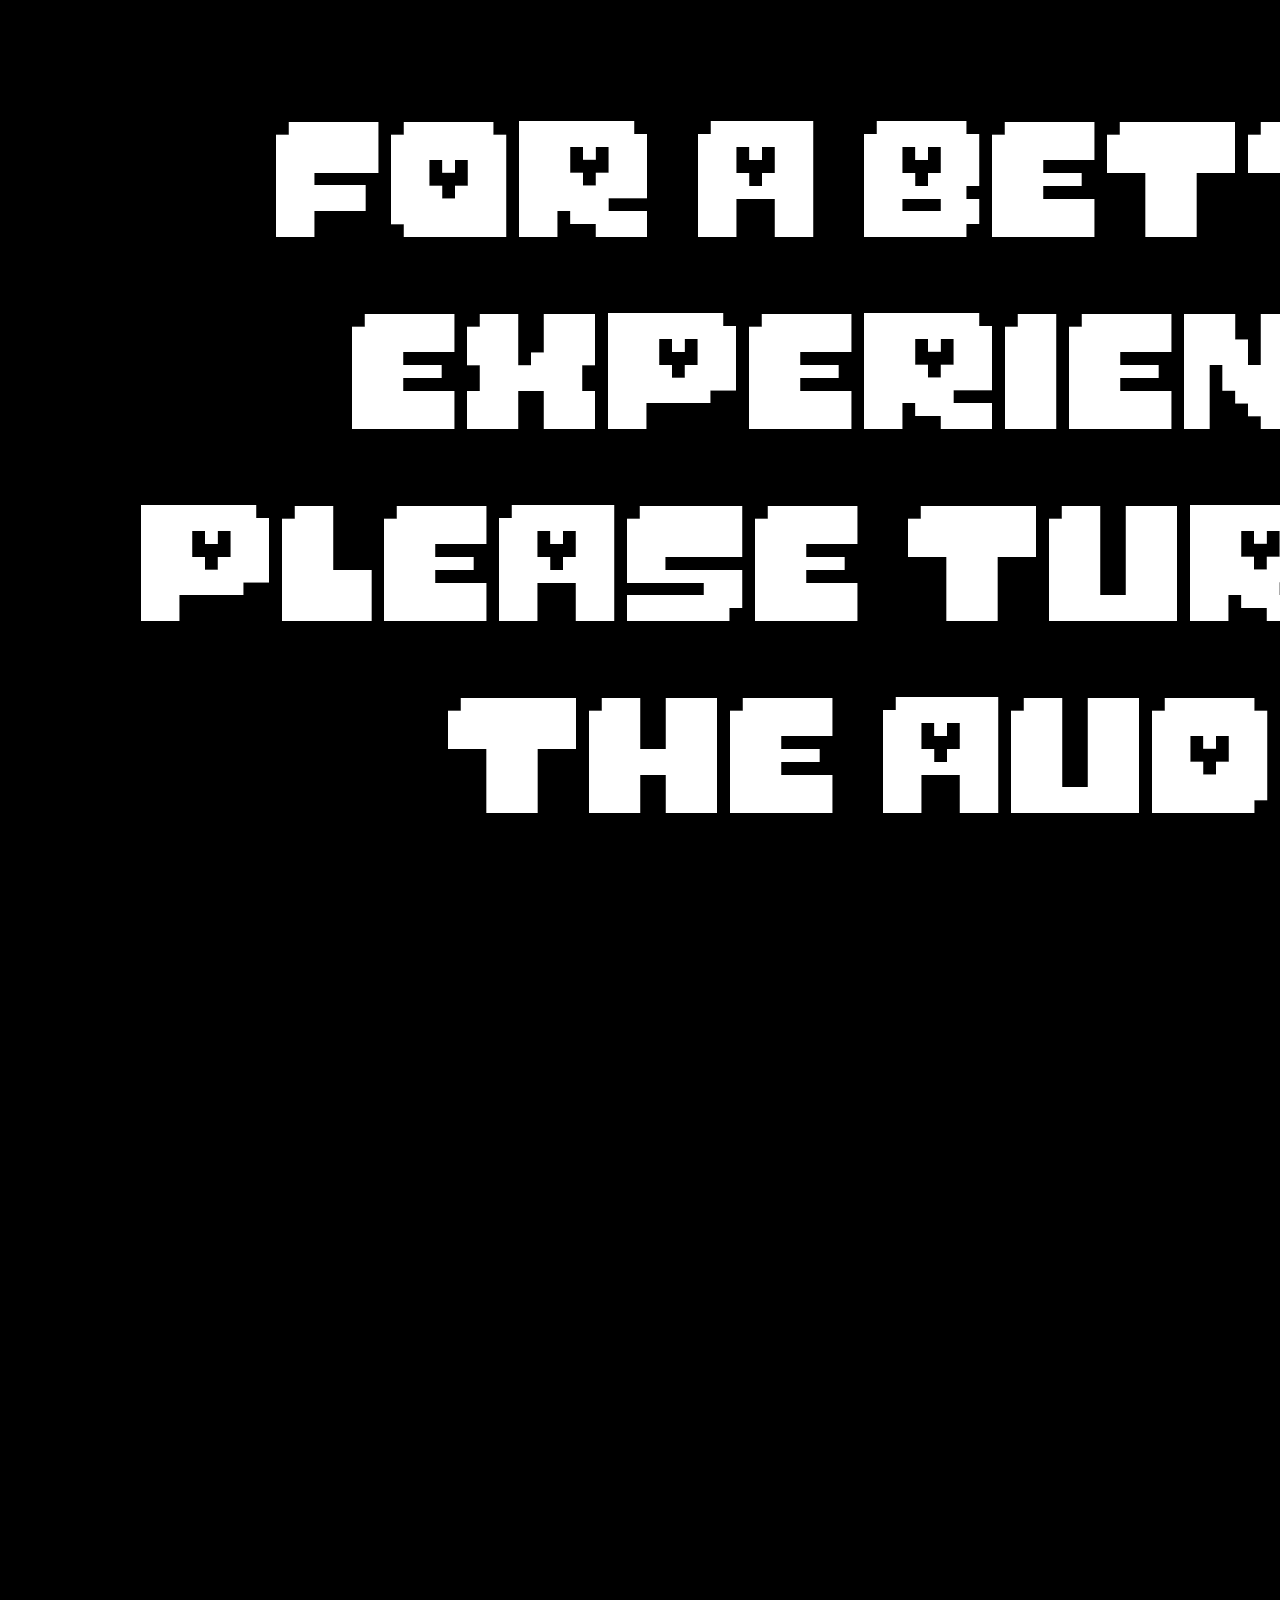
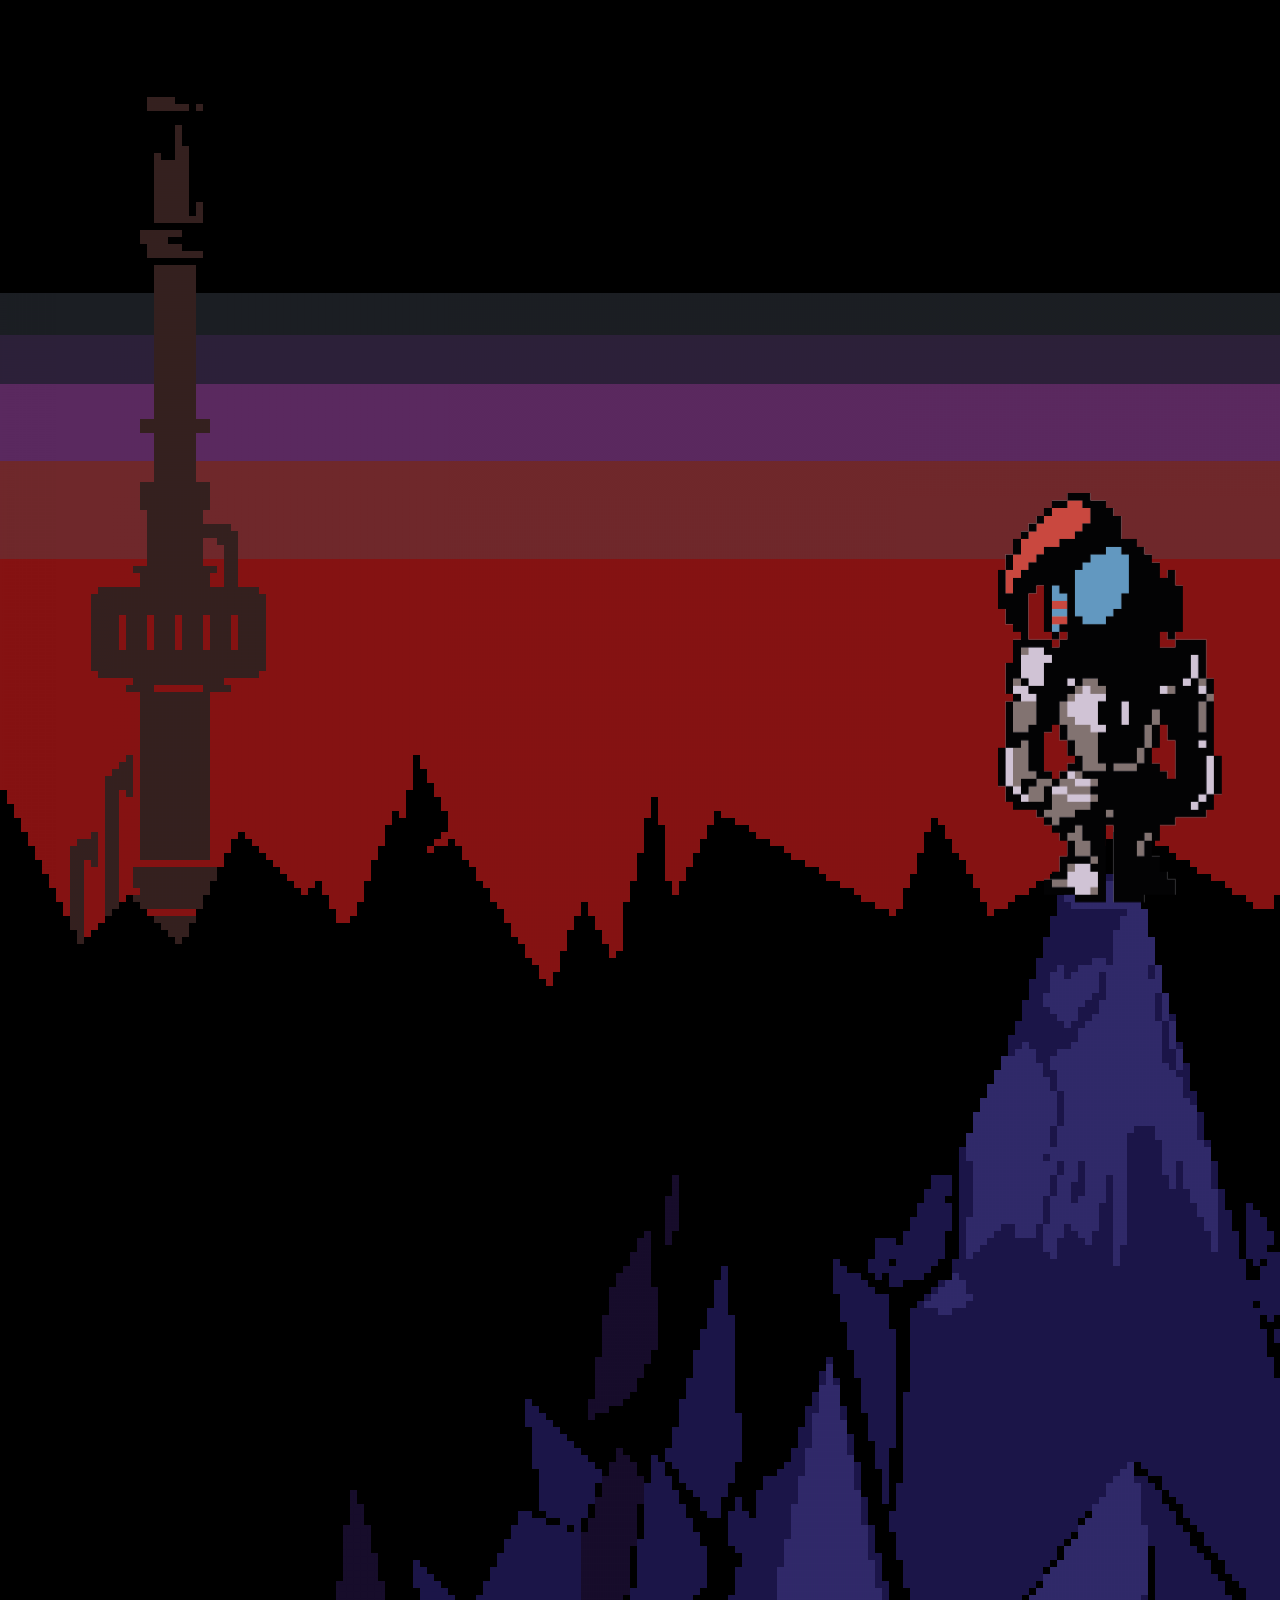
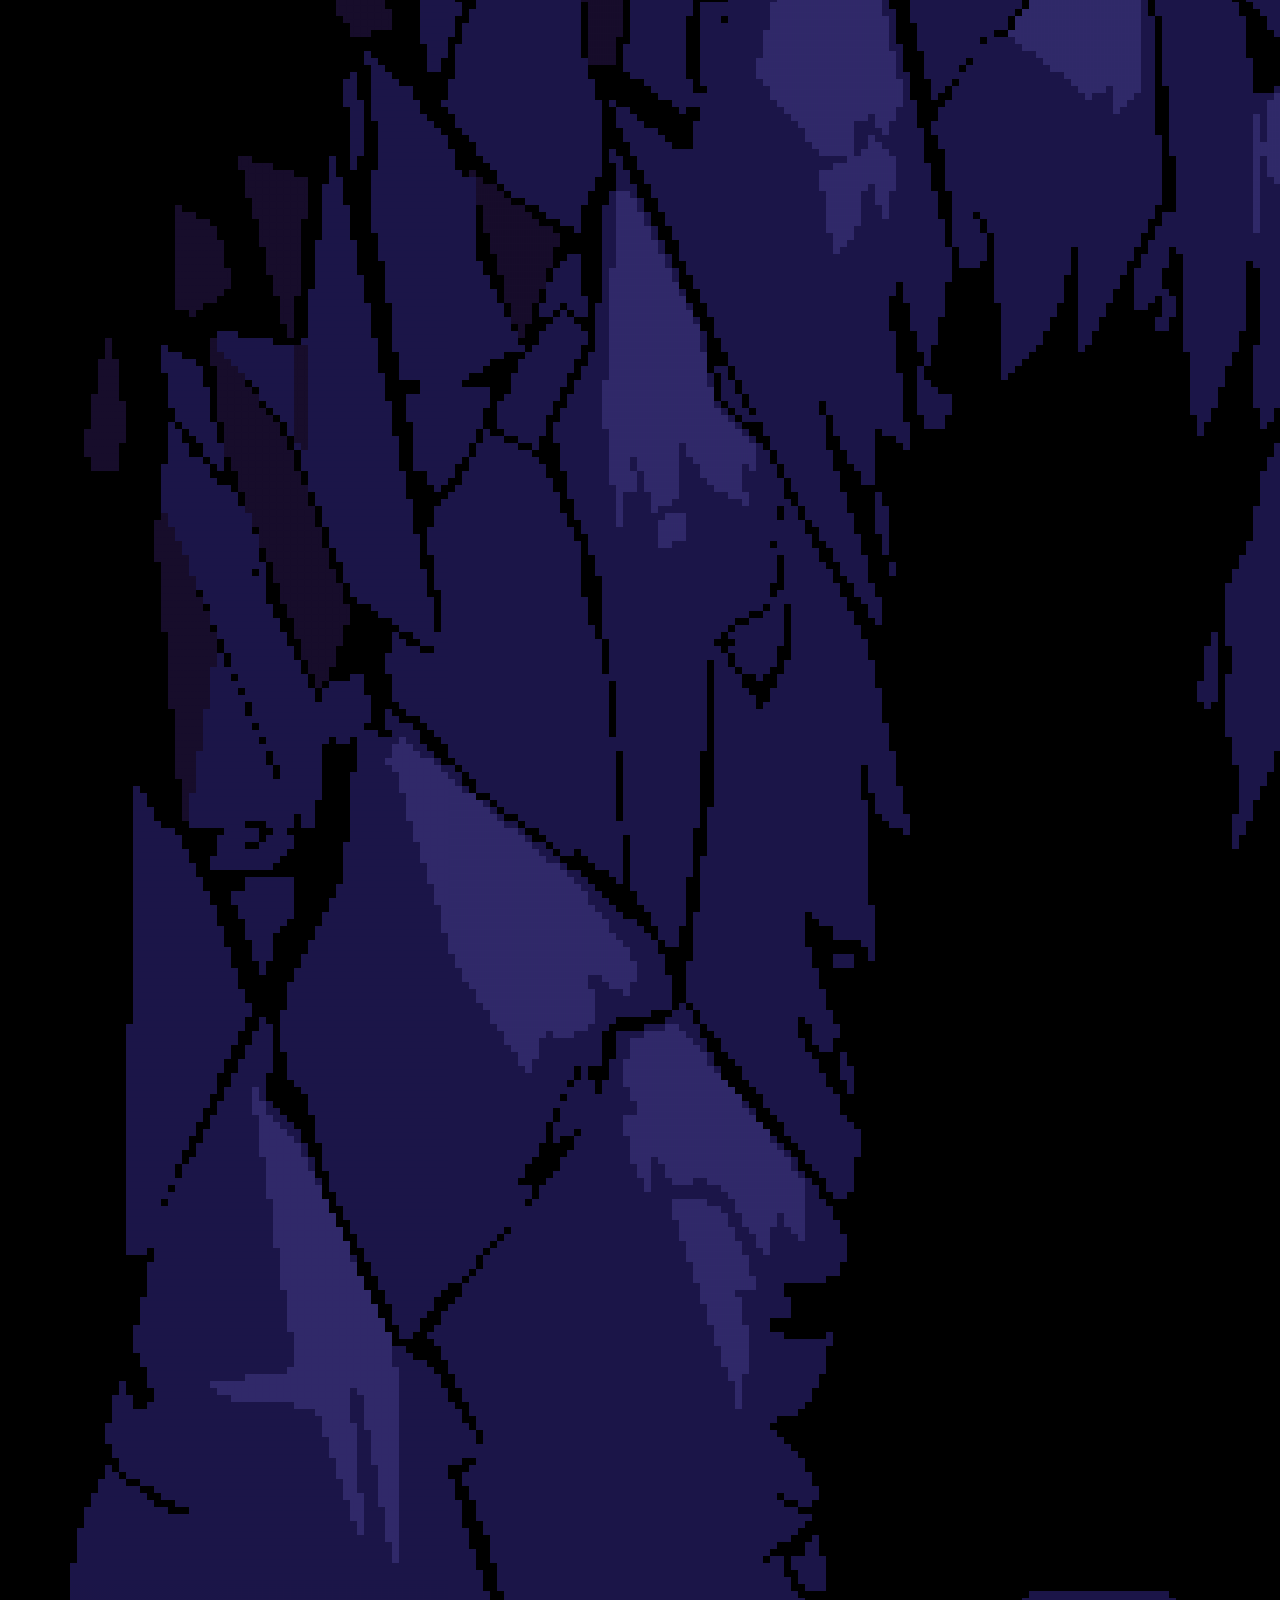
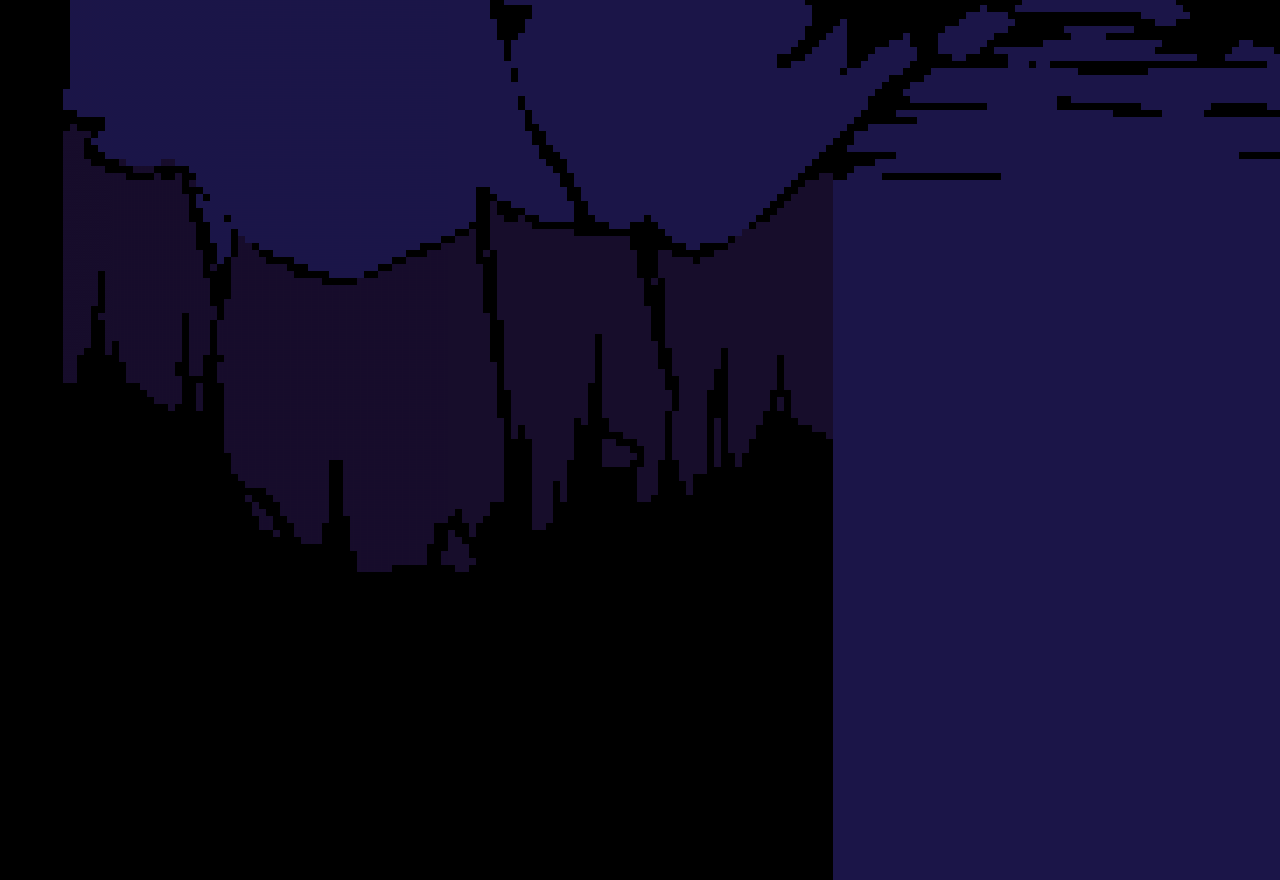
<file: index.html>
<!DOCTYPE html>
<html>
  <head>
    <meta charset="UTF-8">
    <title>UNDERTALE</title>
	 <!--favicon*-->
	<link rel="apple-touch-icon" sizes="57x57" href="img/favicon/apple-icon-57x57.png">
	<link rel="apple-touch-icon" sizes="60x60" href="img/favicon/apple-icon-60x60.png">
	<link rel="apple-touch-icon" sizes="72x72" href="img/favicon/apple-icon-72x72.png">
	<link rel="apple-touch-icon" sizes="76x76" href="img/favicon/apple-icon-76x76.png">
	<link rel="apple-touch-icon" sizes="114x114" href="img/favicon/apple-icon-114x114.png">
	<link rel="apple-touch-icon" sizes="120x120" href="img/favicon/apple-icon-120x120.png">
	<link rel="apple-touch-icon" sizes="144x144" href="img/favicon/apple-icon-144x144.png">
	<link rel="apple-touch-icon" sizes="152x152" href="img/favicon/apple-icon-152x152.png">
	<link rel="apple-touch-icon" sizes="180x180" href="img/favicon/apple-icon-180x180.png">
	<link rel="icon" type="image/png" sizes="192x192"  href="img/favicon/android-icon-192x192.png">
	<link rel="icon" type="image/png" sizes="32x32" href="img/favicon/favicon-32x32.png">
	<link rel="icon" type="image/png" sizes="96x96" href="img/favicon/favicon-96x96.png">
	<link rel="icon" type="image/png" sizes="16x16" href="img/favicon/favicon-16x16.png">
	<link rel="manifest" href="/manifest.json">
	<meta name="msapplication-TileColor" content="#ffffff">
	<meta name="msapplication-TileImage" content="/ms-icon-144x144.png">
	<meta name="theme-color" content="#ffffff">
	 <!-------------------------------------------------------------------------->
	
	<script type="text/javascript" src="js/jquery-3.5.0.js"></script>
	<script type="text/javascript" src="js/jquery.animateSprite.min.js"></script>
    
	<link rel="stylesheet" type="text/css" href="css/bootstrap.min.css">
	<link rel="stylesheet" type="text/css" href="css/style.css">
	
  </head>
  <body>
	  
	 <audio id="bgm">
		  <source src="audio/mus_toriel.ogg" type="audio/ogg">
		  Your browser does not support the audio element.
	  </audio>
	  
	  <audio id="bgm2">
		  <source src="audio/mus_story.ogg" type="audio/ogg">
		  Your browser does not support the audio element.
	  </audio>
	  
	  <audio id="bgm3">
		  <source src="audio/mus_menu.ogg" type="audio/ogg">
		  Your browser does not support the audio element.
	  </audio>
 <img src="img/muteoff.png" id="mute">	  
<div id="down">-</div>
<div id="up">+</div>
<div id="sfx">sfx</div>
 <div id="splashscreen">FOR A BETTER EXPERIENCE PLEASE TURN ON THE AUDIO<br></div>
 <div id="loading">LOADING<div id="dot"></div></div>
 <a id="play">START</a>
 <div id="wait">.<b id="punti"></b></div>
	
	<div class="row box" id="speak">
			<div class="col-3 char">
				<div id="port"></div>
			</div>
			<div class="col-1">*</div>
		<div class="col-7" id="narration"></div>
		<div id="blinkclick">click</div>
	  </div>
	  		
	  
	   <img src="img/flower.png" id="flower1" class="flower">
	   <img src="img/flower.png" id="flower2" class="flower">
	   <img src="img/flower.png" id="flower3" class="flower">
	   <div id="prot"></div>
	  
<div id="ruin">	
	<div id="prot2"></div>
</div>
	  
<div id="lab">
	<div id="sci"></div>
	<div id="robot"></div>
</div>
	 	  
<img src="img/narration/backstory/1.png" id="past">

<div id="mountain">
	<div id="soldier"></div>
</div>
	 
<div id="throne">
	<img src="img/throneroom/throne.png" id="chair">
	<img src="img/throneroom/asgore.png" id="king">
</div>

<img src="img/narration/good.png" id="friend">
<img src="img/narration/bad.png" id="foe">

<img src="img/fight/enemy1.png" id="man" class="">
<img src="img/fight/fight.png" id="attack">
<img src="img/fight/att/attbar.png" id="attackbar">
<img src="img/fight/att/f1.png" id="fight">
<img src="img/fight/att/m1.png" id="spare">
<img src="img/fight/cloud.png" id="cloud1">
<img src="img/fight/cloud.png" id="cloud2">
<img src="img/fight/cloud.png" id="cloud3">
<div id="slash"></div>
<div id="slash2"></div>
	  
<img src="img/sans/sans.png" id="sans">
<div id="spcb"></div>
<div id="blinkclick2">click</div>
<img src="img/fight/torielfight/torfight1.png" id="toriel">
<div id="cover"></div>
	  
<img src="img/logo.png" id="title">

<div id="floweysp"></div>
<div id="flowey"></div>

<div id="end">
<a id="reset">Reset</a><br>
and make a new choice<br>
or<br>
Buy the game
<ul>
<li><a href="https://store.steampowered.com/app/391540"><img src="img/logo/steam.png"></a></li>
<li><a href="https://www.nintendo.com/games/detail/undertale-switch"><img src="img/logo/switch.png"></a></li>
<li><a href="https://www.playstation.com/en-us/games/undertale-ps4/"><img src="img/logo/ps.png"></a></li>
<li><a href="https://www.microsoft.com/en-us/p/undertale/9n046hwgq4j2"><img src="img/logo/microsoft.png"></a></li>
</ul>
</div>

<div id="white"></div>
	  


	
	 
	  
<script type="text/javascript">
				
			document.getElementById("mute").style.position = "absolute";
			document.getElementById("mute").style.top = "7px";
			document.getElementById("mute").style.left = "1621px";
			document.getElementById("mute").style.zIndex = "999999999999";
	        document.getElementById("mute").style.visibility = "hidden";
	
			document.getElementById("up").style.position = "absolute";
			document.getElementById("up").style.top = "-37px";
			document.getElementById("up").style.left = "1497px";
			document.getElementById("up").style.zIndex = "999999999999";
	        document.getElementById("up").style.visibility = "hidden";
	
			document.getElementById("down").style.position = "absolute";
			document.getElementById("down").style.top = "-37px";
			document.getElementById("down").style.left = "1568px";
			document.getElementById("down").style.zIndex = "999999999999";
	        document.getElementById("down").style.visibility = "hidden";
	
			document.getElementById("sfx").style.position = "absolute";
			document.getElementById("sfx").style.top = "-3px";
			document.getElementById("sfx").style.left = "1696px";
			document.getElementById("sfx").style.zIndex = "999999999999";
	        document.getElementById("sfx").style.visibility = "hidden";
	
			document.getElementById("loading").style.position = "absolute";
			document.getElementById("loading").style.top = "407px";
			document.getElementById("loading").style.left = "530px";
	        document.getElementById("loading").style.visibility = "hidden";
	
			document.getElementById("wait").style.position = "absolute";
			document.getElementById("wait").style.top = "783px";
			document.getElementById("wait").style.left = "55px";
	        document.getElementById("wait").style.visibility = "hidden";

			document.getElementById("play").style.visibility = "hidden";
			document.getElementById("play").style.position = "absolute";
			document.getElementById("play").style.top = "380px";
			document.getElementById("play").style.left = "612px";
	/*Initial placement*/	
			document.getElementById("speak").style.position = "absolute";
			document.getElementById("speak").style.top = "650px";
			document.getElementById("speak").style.left = "510px";
			document.getElementById("speak").style.visibility = "hidden";
		    document.getElementById("speak").style.zIndex = "999";
	
			document.getElementById("blinkclick").style.position = "relative";
			document.getElementById("blinkclick").style.top = "168px";
			document.getElementById("blinkclick").style.left = "-2px";
			document.getElementById("blinkclick").style.visibility = "";
		/*Fall*/
			document.getElementById("flower1").style.position = "absolute";
				document.getElementById("flower1").style.top = "-200px";
				document.getElementById("flower1").style.left = "100px";
	
			document.getElementById("flower2").style.position = "absolute";
				document.getElementById("flower2").style.top = "-200px";
				document.getElementById("flower2").style.left = "860px";
				document.getElementById("flower2").style.zIndex = "99";
	
			document.getElementById("flower3").style.position = "absolute";
				document.getElementById("flower3").style.top = "-200px";
				document.getElementById("flower3").style.left = "1620px";
	
		    document.getElementById("prot").style.position = "absolute";
				document.getElementById("prot").style.top = "-260px";
				document.getElementById("prot").style.left = "620px";
		        document.getElementById("prot").style.transform = "rotate(-90deg)";
				document.getElementById("prot").style.zIndex = "95";
				
		
			var f1= $('#flower1');
			var f2= $('#flower2');
			var f3= $('#flower3');
			var p1= $('#prot');
			var bob1 = 0;
			var bob2 = 0;
			var bob3 = 0;
			var bob4 = 0;

		/*Ruin*/
			document.getElementById("ruin").style.position = "absolute";
			document.getElementById("ruin").style.top = "1580px";
			document.getElementById("ruin").style.left = "0px";
	
			document.getElementById("prot2").style.position = "relative";
			document.getElementById("prot2").style.top = "474px";
			document.getElementById("prot2").style.left = "1958px";
			var s1 = $('#ruin');
			var p2 = $('#prot2');
			var bob0= 0;
	
			var tor = new Audio('audio/snd_txttor.wav');
		
		/*Past*/
			document.getElementById("past").style.position = "absolute";
			document.getElementById("past").style.top = "105px";
			document.getElementById("past").style.left = "497px";
			document.getElementById("past").style.visibility = "hidden";
		
		/*Lab*/
			document.getElementById("lab").style.position = "absolute";
			document.getElementById("lab").style.top = "-1463px";
			document.getElementById("lab").style.left = "2000px";
			document.getElementById("lab").style.zIndex = "99";
	
			document.getElementById("sci").style.position = "relative";
			document.getElementById("sci").style.top = "1743px";
			document.getElementById("sci").style.left = "200px";
	
			document.getElementById("robot").style.position = "relative";
			document.getElementById("robot").style.top = "1373px";
			document.getElementById("robot").style.left = "1000px";
		
		/*Mountain*/
			document.getElementById("mountain").style.position = "absolute";
			document.getElementById("mountain").style.top = "1200px";
			document.getElementById("mountain").style.left = "0px";
	
			document.getElementById("soldier").style.position = "relative";
			document.getElementById("soldier").style.top = "833px";
			document.getElementById("soldier").style.left = "940px";
		
		/*Throne*/
			document.getElementById("throne").style.position = "absolute";
			document.getElementById("throne").style.top = "-1600px";
			document.getElementById("throne").style.left = "-339px";
			$('#throne').fadeOut(1);
	
			document.getElementById("chair").style.position = "relative";
			document.getElementById("chair").style.top = "1212px";
			document.getElementById("chair").style.left = "1186px";
			document.getElementById("chair").style.zIndex = "98";
	
			document.getElementById("king").style.position = "relative";
			document.getElementById("king").style.top = "1656px";
			document.getElementById("king").style.left = "780px";
			document.getElementById("king").style.zIndex = "99";
		
		/*Friend or foe*/
			document.getElementById("friend").style.position = "absolute";
			document.getElementById("friend").style.top = "117px";
			document.getElementById("friend").style.left = "600px";
			$('#friend').fadeOut(1);
	
			document.getElementById("foe").style.position = "absolute";
			document.getElementById("foe").style.top = "52px";
			document.getElementById("foe").style.left = "1000px";
			$('#foe').fadeOut(1);
		
		/*First fight*/
			document.getElementById("man").style.position = "absolute";
			document.getElementById("man").style.top = "100px";
			document.getElementById("man").style.left = "733px";
			$('#man').fadeOut(1);
	
			document.getElementById("cloud1").style.position = "absolute";
			document.getElementById("cloud1").style.top = "260px";
			document.getElementById("cloud1").style.left = "880px";
	
	        document.getElementById("cloud2").style.position = "absolute";
			document.getElementById("cloud2").style.top = "260px";
			document.getElementById("cloud2").style.left = "880px";
	
	        document.getElementById("cloud3").style.position = "absolute";
			document.getElementById("cloud3").style.top = "260px";
			document.getElementById("cloud3").style.left = "880px";
	
	        document.getElementById("cloud1").style.visibility = "hidden";
			document.getElementById("cloud2").style.visibility = "hidden";
			document.getElementById("cloud3").style.visibility = "hidden";
	
			document.getElementById("cloud1").style.opacity = "0.5";
			document.getElementById("cloud2").style.opacity = "0.5";
			document.getElementById("cloud3").style.opacity = "0.5";
	
			document.getElementById("fight").style.position = "absolute";
			document.getElementById("fight").style.top = "522px";
			document.getElementById("fight").style.left = "468px";
			$('#fight').fadeOut(1);
	
			document.getElementById("attack").style.position = "absolute";
			document.getElementById("attack").style.top = "440px";
			document.getElementById("attack").style.left = "420px";
	        document.getElementById("attack").style.zIndex = "99";
			document.getElementById("attack").style.visibility = "hidden";
	
			document.getElementById("attackbar").style.position = "absolute";
			document.getElementById("attackbar").style.top = "448px";
			document.getElementById("attackbar").style.left = "390px";
	        document.getElementById("attackbar").style.zIndex = "100";
	
			document.getElementById("attackbar").style.visibility = "hidden";
			document.getElementById("spare").style.position = "absolute";
			document.getElementById("spare").style.top = "520.4px";
			document.getElementById("spare").style.left = "1047px";
	
			document.getElementById("slash").style.position = "absolute";
			document.getElementById("slash").style.top = "134px";
			document.getElementById("slash").style.left = "864px";
			document.getElementById("slash").style.visibility = "hidden";
			$('#spare').fadeOut(1);
			
			var blink = new Audio('audio/snd_select.wav');
			var attack = new Audio ('audio/snd_laz.wav');
			var endfight = new Audio ('audio/snd_vaporized.wav');
			var damage = new Audio ('audio/snd_damage.wav');
			var bDamage = new Audio ('audio/snd_heavydamage.ogg');
			var end = new Audio ('audio/mus_intronoise.ogg');
			
			var pacific = 0;
			var genocide = 0;
	
			/*Sans*/
	        document.getElementById("sans").style.position = "absolute";
			document.getElementById("sans").style.top = "116px";
			document.getElementById("sans").style.left = "729px";
			document.getElementById("sans").style.visibility = "hidden";
	
	        document.getElementById("spcb").style.position = "absolute";
			document.getElementById("spcb").style.top = "105px";
			document.getElementById("spcb").style.left = "1020px";
			document.getElementById("spcb").style.visibility = "hidden";
	
			document.getElementById("cover").style.position = "absolute";
			document.getElementById("cover").style.top = "105px";
			document.getElementById("cover").style.left = "1020px";
			document.getElementById("cover").style.display = "none";
	
	        document.getElementById("blinkclick2").style.position = "absolute";
			document.getElementById("blinkclick2").style.top = "412px";
			document.getElementById("blinkclick2").style.left = "1437px";
			document.getElementById("blinkclick2").style.visibility = "hidden";
	
			document.getElementById("toriel").style.position = "absolute";
			document.getElementById("toriel").style.top = "19px";
			document.getElementById("toriel").style.left = "768px";
			document.getElementById("toriel").style.visibility = "hidden";
	 		
			document.getElementById("slash2").style.position = "absolute";
			document.getElementById("slash2").style.top = "134px";
			document.getElementById("slash2").style.left = "864px";
			document.getElementById("slash2").style.visibility = "hidden";
	        document.getElementById("slash2").style.zIndex = "100";
			
			var trans = new Audio ('audio/snd_noise.wav');
			var chara = new Audio ('audio/mus_f_laugh.wav');
	
			
			/*End*/
			document.getElementById("title").style.position = "absolute";
			document.getElementById("title").style.top = "347px";
			document.getElementById("title").style.left = "40px";
			document.getElementById("title").style.visibility = "hidden";
	
			/*Callto*/
	
			document.getElementById("flowey").style.position = "absolute";
			document.getElementById("flowey").style.top = "149px";
			document.getElementById("flowey").style.left = "739px";
			document.getElementById("flowey").style.visibility = "hidden";
			
			document.getElementById("floweysp").style.position = "absolute";
			document.getElementById("floweysp").style.top = "59px";
			document.getElementById("floweysp").style.left = "510px";
			document.getElementById("floweysp").style.visibility = "hidden";
	
			document.getElementById("end").style.visibility="hidden";
	
			document.getElementById("white").style.position = "absolute";
			document.getElementById("white").style.top = "0px";
			document.getElementById("white").style.left = "0px";
	        $('#white').fadeOut(1);
		
			var flowey1 = new Audio ('audio/snd_floweytalk1.wav');
			var flowey2 = new Audio ('audio/snd_floweytalk2.wav');
			
			var back = new Audio ('audio/mus_cymbal.ogg');
			
			var first = "";
	
			var change = 0;
	
	
		/*Sprite Animation*/
		
		$("#prot").animateSprite({
    	 fps: 4,
    	 animations: {
		 walkRight: [1, 0],
		 walkDown:[5, 6, 7, 8],
		 evil:[10,11,12,13,14]
		
		},
		autoplay:false,
		loop: true,
		complete: function(){
			// use complete only when you set animations with 'loop: false'
			alert("animation End");
		}
		});
	
	
		$("#prot2").animateSprite({
    	 fps: 4,
    	 animations: {
         walkLeft: [0, 1, 2, 3],
         walkUp: [4, 5, 6, 7],
		 walkRight: [11, 10, 9, 8],
		 walkDown:[12, 13, 14, 15],
		 speak:[16]
		
		},
		autoplay:false,
		loop: true,
		complete: function(){
			// use complete only when you set animations with 'loop: false'
			alert("animation End");
		}
		});

		$('#port').animateSprite({
		fps: 2,
		animations: {
		normal: [6,7],
		end: [8,9],
		preoccupied: [12,13],
		longend: [0,1,2,3,4,5]


		},
		autoplay:false,
		loop: true,
		complete: function(){
			// use complete only when you set animations with 'loop: false'
			alert("animation End");
		}
		});
		
		
		$('#robot').animateSprite({
		fps: 2,
		animations: {
		eLaugh: [0,1],
		},
		autoplay:false,
		loop: true,
		complete: function(){
			// use complete only when you set animations with 'loop: false'
			alert("animation End");
		}
		});
		
		
		$("#sci").animateSprite({
    	 fps: 4,
    	 animations: {
         walkRight: [0, 1, 2, 3],
         walkLeft: [7, 6, 5, 4]
		
		},
		autoplay:false,
		loop: true,
		complete: function(){
			// use complete only when you set animations with 'loop: false'
			alert("animation End");
		}
		});
		
		$("#soldier").animateSprite({
    	 fps: 9,
    	 animations: {
         glare: [0,1,2,3,4,5,6,7,8]
		},
		autoplay:false,
		loop: false,
		complete: function(){
			// use complete only when you set animations with 'loop: false'
		}
		});
	 
        $("#slash, #slash2").animateSprite({
    	 fps: 6,
    	 animations: {
         hit: [0,1,2,3,4,5]
		},
		autoplay:false,
		loop: false,
		complete: function(){
			// use complete only when you set animations with 'loop: false'
		}
		});
	
		$('#flowey').animateSprite({
    	 fps: 8,
    	 animations: {
		 burst: [0,1,2,3,4,5,6,7],
		 speak:[8, 9],
		 evil:[16,17],
		 evil2:[24,25],
		 reverse:[7,6,5,4,3,2,1,0]
		},
		autoplay:false,
		loop: false,
		complete: function(){
			// use complete only when you set animations with 'loop: false'
			
		}
		});


	
		
		
		
		
/*-------------------------------------------------------------------------------------------------------*/		
		setTimeout(function(){
			$('#splashscreen').fadeOut();
            setTimeout(function(){
			document.getElementById("loading").style.visibility = "";
		    load();
			},2000)},2000)
		
	
	
	
	
	
		$(document).ready(function(){ 
			setTimeout(function(){
				$('#loading').fadeOut();
				setTimeout(function(){
					document.getElementById("play").style.visibility = "";
				},1000)},9000)
			
			setInterval(function(){$("#blinkclick").fadeOut(100).fadeIn(100)},1000);
			setInterval(function(){$("#blinkclick2").fadeOut(100).fadeIn(100)},1000);
			
		
	  $('#play').on('click', function() {
		document.getElementById("mute").style.visibility = "";
		document.getElementById("up").style.visibility = "";
		document.getElementById("down").style.visibility = "";
		document.getElementById("sfx").style.visibility = "";
		document.getElementById("wait").style.visibility = "";
		setTimeout(wait,1000);
		p2.animateSprite('stop');
		$("#prot").animateSprite('frame', 1);
		musicstart("bgm");
		$('#play').fadeOut();
	/*Flower1 Fall*/
		upDown(f1,bob1,620,625,40);
		  /*Flower2 Fall*/
		setTimeout(function(){upDown(f2,bob2,720,725,30);
				/*Flower3 Fall*/
	    	setTimeout(function(){upDown(f3,bob3,620,625,20);
					/*Frisk Fall*/
		  		setTimeout(function(){upDown(p1,bob4,413,418,28);
							/*Flower3 Rise*/
					setTimeout(function(){upDown(f3,bob3,-300,-300,0);
								/*Flower2 Rise*/
	    				setTimeout(function(){upDown(f2,bob2,-300,-300,0);
									/*Flower1 Rise*/
	    					setTimeout(function(){upDown(f1,bob1,-300,-300,0);
											/*Ruin Rise*/			  
											setTimeout(function(){upDown(s1,bob0,0,0,0);
												/*Toriel Walk*/		 
													setTimeout(function(){
															p2.animateSprite('play', 'walkLeft');
														    p2.animate({left:1150},7000);
														setTimeout(function(){
															p2.animateSprite('stop')
															p2.animateSprite('play', 'walkUp'); 
															p2.animate({top:240},7000);
													      setTimeout(function(){
															p2.animateSprite('stop')
															p2.animateSprite('play', 'walkLeft'); 
															p2.animate({left:920},7000);
														/*Frisk get up*/
														setTimeout(function(){
																document.getElementById("prot").style.top = "296px";
																document.getElementById("prot").style.left = "755px";
																document.getElementById("prot").style.transform = "rotate(0deg)";
																setTimeout(function(){
																	document.getElementById("wait").style.visibility = "hidden";
																	p2.animateSprite('stop');
																	torSpeak("Don't be afraid, my child I will not hurt you.",'normal');	
																			},6500)},1000)},6700)},6500)},6000)},30000)},10000)},10000)},10000)},10000)},10000)},10000);
	  });
	
	});
/*-------------------------------------------------------------------------------------------------------------------------*/

	var nar = 0;
		
	function torNarration(){
		
		switch (nar) {
		  case 0:
			torSpeak('I am Toriel caretaker of the RUINS.','normal');
			nar++;
			break;
		  case 1:
			torSpeak('I pass throught this place every day to see if anyone has fallen down.','normal');
			nar++;
			break;
		  case 2:
			 torSpeak('You are the first human to come here in a long time.','normal');
			 nar++;
			break;
		  case 3:
			torSpeak('You may wonder where you are and why I am here.','normal');
			nar++;
			break;
		  case 4:
			torSpeak("Well, that's because of an event that happened a long time ago.",'normal');
			setTimeout(function(){
				document.getElementById("speak").style.visibility = "hidden";
				document.getElementById("blinkclick").style.visibility = "hidden";
				$('#ruin').fadeOut();
				$('#prot').fadeOut();
				$('#past').fadeOut();
				musicstop("bgm");
			setTimeout(function(){
				musicstart("bgm2");
				$("#narration").empty();
				document.getElementById("speak").style.visibility = "";
				document.getElementById("past").style.visibility = "";
				document.getElementById("blinkclick").style.visibility = "hidden";
				$('#past').fadeIn();
				$('#speak').off('click');
			setTimeout(function(){
				torSpeak('Long ago, two races ruled over Earth: Human and Monsters.','normal');
			},2000)
			},2000);
			},7800);
			nar++;
			break;
		  case 5:
			document.getElementById("past").src = "img/narration/backstory/2.png";
			torSpeak('One day, war broke out between the two races.','normal');
			nar++;
			break;
		  case 6:
			document.getElementById("past").src = "img/narration/backstory/3.png";
			torSpeak('After a long battle, the human where victoriuous.','normal');
			nar++;
			break;
		  case 7:
			document.getElementById("past").src = "img/narration/backstory/4.png";
			torSpeak('They sealed us underground with a magic spell.','normal');
			nar++;
			break;
		  case 8:
			document.getElementById("past").src = "img/narration/backstory/5.png";
			torSpeak('Here under Mt. Ebott.','normal');
			nar++;
			break;
		  case 9:
			document.getElementById("past").style.visibility = "hidden";
			torSpeak('My child, before you is a long journey.','normal');
			nar++;
			break;
		  case 10:
			torSpeak('On your journey you may encounter a weird scientist and her murderous robot.','normal');
			nar++;
			$("#lab").animate({left:-80},3000);
			$('#robot').animateSprite('play', 'eLaugh'); 
					$("#sci").animateSprite('play', 'walkRight');
						$("#sci").animate({left:800},10000);
						setTimeout(function(){ $("#sci").animateSprite('stop');},9000);
			break;
			case 11:
			document.getElementById("lab").style.visibility = "hidden";
			$("#soldier").animateSprite('stop')
			$("#soldier").animateSprite('frame', 0);
			$("#mountain").animate({top:-731},3000);
			torSpeak('A proud knight in her armor.','normal');
			setTimeout(function(){$('#soldier').animateSprite('play', 'glare');setTimeout(function(){$('#soldier').animateSprite('stop');$("#soldier").animateSprite('frame', 0);},1000)},3000) 
			nar++;
			break;
			case 12:
			document.getElementById("mountain").style.visibility = "hidden";
			document.getElementById("throne").style.visibility = "";
			$('#throne').fadeIn(2000);
			torSpeak('And it may end in a throne room with a worried king.','normal'); 
			nar++;
			break;
			case 13:
			document.getElementById("throne").style.visibility = "hidden";
			torSpeak('You will have to make choices.','normal'); 
			nar++;
			break;
			case 14:
			$('#friend').fadeIn(2000);
			torSpeak('Based on which some people could become good friends.','normal'); 
			nar++;
			break;
			case 15:
			$('#foe').fadeIn(2000);
			torSpeak('Or fierce enemies.','normal'); 
			nar++;
			break;
			case 16:
			document.getElementById("friend").style.visibility = "hidden";
			document.getElementById("foe").style.visibility = "hidden";
			torSpeak('When you will find yourself in danger, you will have to make the most difficult one.','normal'); 
			nar++;
			break;
			case 17:
			$('#man').fadeIn(2000);
			torSpeak('When you life will be put on the line.','normal'); 
			nar++;
			break;
			case 18:
			$('#fight').fadeIn(2000);
			$('#spare').fadeIn(2000);
			torSpeak('What will you do?','normal'); 
			nar++;
			break;
			case 19:
			document.getElementById("speak").style.visibility = "hidden";
			musicstop("bgm2");
			$('#fight').fadeIn(2000);
			$('#spare').fadeIn(2000);
			$('#fight').mouseenter(function () {
				blink.play();
				document.getElementById("fight").src = "img/fight/att/f2.png";
			})
			$('#spare').mouseenter(function (){
				blink.play();
				document.getElementById("spare").src = "img/fight/att/m2.png";
			})
			
			$('#fight').mouseleave(function () {
				document.getElementById("fight").src = "img/fight/att/f1.png";
			})
			$('#spare').mouseleave(function (){
				document.getElementById("spare").src = "img/fight/att/m1.png";
			})
				
			$('#fight').on('click',function(){
				$('#fight').off('click');
				$('#spare').off('click');
				$('#fight').mouseenter(function () {})
				$('#fight').mouseleave(function () {})
				$('#spare').mouseenter(function () {})
				$('#spare').mouseleave(function () {})
				genocide++;
				document.getElementById("fight").style.visibility = "hidden";
				document.getElementById("spare").style.visibility = "hidden";
				document.getElementById("attack").style.visibility = "";
				document.getElementById("attackbar").style.visibility = "";
				 $("#attackbar").animate({left:890},1000);
				setTimeout(function(){
					blink.play();
					document.getElementById("attackbar").src = "img/fight/att/attbar2.png";
					setTimeout(function(){
					document.getElementById("attack").style.visibility = "hidden";
					document.getElementById("attackbar").style.visibility = "hidden";
					document.getElementById("slash").style.visibility = "";
					$("#slash").animateSprite('restart');	
					attack.play();
					setTimeout(function(){
					 document.getElementById("fight").style.left = "756px";
					 document.getElementById("attackbar").src = "img/fight/att/attbar.png";
					 document.getElementById("slash").style.visibility = "hidden";
					 document.getElementById("man").src = "img/fight/enemy2.png";
					 damage.play();
					 death("man","#man",3);
					 setTimeout(function(){
					 $("#man").addClass("vanishOut");
					 endfight.play();
					setTimeout(function(){
						$('#man').fadeOut(1);
						document.getElementById("sans").style.visibility = "";
					setTimeout(function(){
						 $("#man").removeClass("vanishOut");
						sansSpeak("hey, kiddo");
					},1500)},1500)},5000)},1000)},100)},1200)});

			$('#spare').on('click',function(){
				$('#fight').off('click');
				$('#spare').off('click');
				$('#fight').mouseenter(function () {})
				$('#fight').mouseleave(function () {})
				$('#spare').mouseenter(function () {})
				$('#spare').mouseleave(function () {})
				pacific++;
				document.getElementById("fight").style.visibility = "hidden";
				document.getElementById("spare").style.visibility = "hidden";
				document.getElementById("man").style.opacity = "0.5";
				 document.getElementById("cloud1").style.visibility = "";
				 document.getElementById("cloud2").style.visibility = "";
				 document.getElementById("cloud3").style.visibility = "";
				 $("#cloud1").animate({top:195},1000);
				 $("#cloud2").animate({left:800},1000);
				 $("#cloud3").animate({left:950},1000);
				 $("#cloud1").fadeOut();
				 $("#cloud2").fadeOut();
				 $("#cloud3").fadeOut();
				endfight.play();
				setTimeout(function(){
					musicstart("bgm");
					$('#man').fadeOut();
					$('#ruin').fadeIn();
					$('#prot').fadeIn();
					document.getElementById("cloud1").style.top = "260px";
					document.getElementById("cloud1").style.left = "880px";
					document.getElementById("cloud2").style.top = "260px";
					document.getElementById("cloud2").style.left = "880px";
					document.getElementById("cloud3").style.top = "260px";
					document.getElementById("cloud3").style.left = "880px";
					$('#fight').fadeOut(1);
					$('#spare').fadeOut(1);
					document.getElementById("fight").style.visibility = "";
				    document.getElementById("spare").style.visibility = "";
					document.getElementById("cloud1").style.visibility = "hidden";
				    document.getElementById("cloud2").style.visibility = "hidden";
				    document.getElementById("cloud3").style.visibility = "hidden";
					$("#cloud1").fadeIn(1);
				 	$("#cloud2").fadeIn(1);
				 	$("#cloud3").fadeIn(1);
					setTimeout(function(){
					  $("#port").animateSprite('frame', 9);
					  torSpeak('Oh my, did I space out?','preoccupied'); 
					  nar = 21;
					},2000)
				},3000)
			})	
			break;
			case 20:
			break;
			case 21:
			torSpeak("Why don't you come to my house? I have a freshly baked Butterscotch Pie.",'normal');
			nar = 23;
			break;
			case 22:
			torSpeak("Why don't you come to my house? I have a freshly baked Snail Pie.",'normal');
			nar = 24;
			break;
			case 23:
			document.getElementById("speak").style.visibility = "hidden";
			setTimeout(function(){
			p2.animateSprite('play', 'walkRight');
			 p2.animate({left:1150},7000);
				setTimeout(function(){
					p2.animateSprite('stop')
					p2.animateSprite('play', 'walkDown'); 
					p2.animate({top:474},7000);
					 setTimeout(function(){
						p2.animateSprite('stop')
						p2.animateSprite('play', 'walkRight'); 
						p2.animate({left:1958},7000);
						 p1.animateSprite('play', 'walkRight');
						 p1.animate({left:1150},7000);
							setTimeout(function(){
								p1.animateSprite('stop')
								p1.animateSprite('fps', 4)
								p1.animateSprite('play', 'walkDown'); 
								p1.animate({top:474},7000);
					 		setTimeout(function(){
								p1.animateSprite('stop')
								p1.animateSprite('fps', 2)
								p1.animateSprite('play', 'walkRight'); 
								p1.animate({left:1958},7000);
								setTimeout(function(){
								musicstop("bgm");
								document.getElementById("title").style.visibility = "";	
								document.getElementById("ruin").style.visibility = "hidden";	
								end.play();
								setTimeout(function(){
									document.getElementById("title").style.visibility = "hidden";
									finale();
								},3000)},7000)},6500)},6700)},6500)},6700)},1000);
			break;
			case 24:
			document.getElementById("speak").style.visibility = "hidden";
			setTimeout(function(){
			p2.animateSprite('play', 'walkRight');
			 p2.animate({left:1150},7000);
				setTimeout(function(){
					p2.animateSprite('stop')
					p2.animateSprite('play', 'walkDown'); 
					p2.animate({top:474},7000);
					 setTimeout(function(){
						p2.animateSprite('stop')
						p2.animateSprite('play', 'walkRight'); 
						p2.animate({left:1958},7000);
						 p1.animateSprite('play', 'walkRight');
						 p1.animate({left:1150},7000);
							setTimeout(function(){
								p1.animateSprite('stop')
								p1.animateSprite('fps', 4)
								p1.animateSprite('play', 'walkDown'); 
								p1.animate({top:474},7000);
					 		setTimeout(function(){
								p1.animateSprite('stop')
								p1.animateSprite('fps', 2)
								p1.animateSprite('play', 'walkRight'); 
								p1.animate({left:1600},7000);
							setTimeout(function(){
								p1.animateSprite('stop');
								p1.animateSprite('frame', 4);
								p1.animateSprite('frame', 10); 
							setTimeout(function(){
								p1.animateSprite('fps', 5)
								chara.play();
								p1.animateSprite('play', 'evil'); 
								setTimeout(function(){
								chara.pause();
							    chara.currentTime = 0;
								document.getElementById("title").style.visibility = "";	
								document.getElementById("ruin").style.visibility = "hidden";
								document.getElementById("prot").style.visibility = "hidden";
								end.play();
								p1.animateSprite('fps', 2)
								setTimeout(function(){
									document.getElementById("title").style.visibility = "hidden";
									finale();
								},3000)},3000)},2000)},7000)},6500)},6700)},6500)},6700)},1000);	
			break;
		}
	}
		
/*-------------------------------------------------------------------------------------------------------------------------*/	
var san = 0;
		
	function sansNarration(){
		
		switch (san) {
		  case 0:
			document.getElementById("sans").src = "img/sans/sansside.png";
			sansSpeak('you may wonder who i am?');
			san++;
			break;
		  case 1:
			document.getElementById("sans").src = "img/sans/sansblink.png";
			sansSpeak("but i don't care");
			san++;
			break;
	      case 2:
			document.getElementById("sans").src = "img/sans/sansag.png";
			sansSpeak("so shut up and listen");
			san++;
			break;
	      case 3:
			document.getElementById("sans").src = "img/sans/sanscl.png";
			sansSpeak("what you just did wasn't very nice");
			san++;
			break;
	      case 4:
			document.getElementById("sans").src = "img/sans/sansblink.png";
			sansSpeak("i know that mannequin was very threatening");
			san++;
			break;
		  case 5:
			document.getElementById("sans").src = "img/sans/sansag.png";
			sansSpeak("but you better stop your killing desire here");
			san++;
			break;
		  case 6:
			document.getElementById("sans").src = "img/sans/sans.png";
			sansSpeak("because in the real thing you may cause more problem than you think");
			san++;
			break;
		  case 7:
			document.getElementById("cover").style.display = "block";
			document.getElementById("blinkclick2").style.color = "white";
			document.getElementById("sans").src = "img/sans/sans.png";
			sansSpeak("why don't i show you what i'm talking about");
			setTimeout(function(){
			document.getElementById("cover").style.display = "none";
			document.getElementById("blinkclick2").style.visibility = "hidden";
			document.getElementById("blinkclick2").style.color = "black";
			trans.play();
			setTimeout(function(){trans.play();},10);
			document.getElementById("attackbar").style.top = "448px";
			document.getElementById("attackbar").style.left = "390px";
			document.getElementById("spcb").style.visibility = "hidden";
			document.getElementById("sans").style.visibility = "hidden";
			setTimeout(function(){trans.play();
			setTimeout(function(){trans.play();},10);
			document.getElementById("toriel").style.visibility = "";
			document.getElementById("fight").style.visibility = "";
			$('#fight').mouseenter(function () {
				blink.play();
				document.getElementById("fight").src = "img/fight/att/f2.png";
			})
			$('#fight').mouseleave(function () {
				document.getElementById("fight").src = "img/fight/att/f1.png";
			})},500);
			$('#fight').on('click',function(){
				$('#fight').off('click');
				$('#spare').off('click');
				$('#fight').mouseenter(function () {})
				$('#fight').mouseleave(function () {})
				$('#spare').mouseenter(function () {})
				$('#spare').mouseleave(function () {})
				document.getElementById("fight").style.visibility = "hidden";
				document.getElementById("attack").style.visibility = "";
				document.getElementById("attackbar").style.visibility = "";
				 $("#attackbar").animate({left:890},1000);
				setTimeout(function(){
					blink.play();
					document.getElementById("attackbar").src = "img/fight/att/attbar2.png";
					setTimeout(function(){
					document.getElementById("attack").style.visibility = "hidden";
					document.getElementById("attackbar").style.visibility = "hidden";
					document.getElementById("slash2").style.visibility = "";
					$("#slash2").animateSprite('restart');	
					attack.play();
					setTimeout(function(){
					 document.getElementById("attackbar").style.top = "448px";
					 document.getElementById("attackbar").style.left = "390px";
					 document.getElementById("attackbar").src = "img/fight/att/attbar.png";
					 document.getElementById("slash2").style.visibility = "hidden";
					 document.getElementById("toriel").src = "img/fight/torielfight/torfight2.png";
					 bDamage.play();
					 death("toriel","#toriel",3);
					 setTimeout(function(){
					 document.getElementById("toriel").src = "img/fight/torielfight/torfight3.png";
					setTimeout(function(){
						document.getElementById("toriel").style.visibility = "hidden";
						document.getElementById("sans").style.visibility = "";
					setTimeout(function(){
						sansSpeak("see what i meant");
						san = 8;
					},1500)},1500)},4000)},1000)},100)},1200)});},5000);
			break;
			case 8:
			document.getElementById("sans").src = "img/sans/sansblink.png";
			sansSpeak("hope you learned a good lesson");
			san++;
			break;
			case 9:
			document.getElementById("sans").src = "img/sans/sansblink.png";
			sansSpeak("because if you try to kill any of us for real");
			san++;
			break;
			case 10:
			document.getElementById("cover").style.display = "block";
			document.getElementById("sans").src = "img/sans/sansb.png";
			document.getElementById("blinkclick2").style.color = "white";
			sansSpeak("you are gonna have a bad time");
			setTimeout(function(){
				    document.getElementById("cover").style.display = "none";
				    document.getElementById("blinkclick2").style.visibility = "hidden";
					document.getElementById("spcb").style.visibility = "hidden";
					document.getElementById("sans").style.visibility = "hidden";
				    document.getElementById("blinkclick2").style.color = "black";
					$('#ruin').fadeIn();
					$('#prot').fadeIn();
					setTimeout(function(){
					  san=0;
					  $("#port").animateSprite('frame', 9);
					  torSpeak('Oh my, did I space out?','preoccupied'); 
					  nar = 22;
					},2000)
				},5500)
		}};
	
	
	
	
	
/*-------------------------------------------------------------------------------------------------------------------------*/	
	
	
 function finale(){
	  document.getElementById("flowey").style.visibility = "";
	  document.getElementById("floweysp").style.visibility = "";
	 $("#flowey").animateSprite('play', 'burst'); 
	 setTimeout(
		 function(){
		 if (pacific == 1 && genocide == 0){
		   first = "pacific";
		   floweySpeak("I hope you liked it.","speak"); 
		   setTimeout(function(){
		   floweySpeak("Now you can reset and re-experience the choice.","speak"); 
		   setTimeout(function(){
		   floweySpeak("See you soon.","speak"); 
		  setTimeout(function(){
		  $("#floweysp").empty();
		  $("#flowey").animateSprite('play', 'reverse');
		  setTimeout(function(){
		  document.getElementById("flowey").style.visibility = "hidden";
	      document.getElementById("floweysp").style.visibility = "hidden";  
		  musicstart("bgm3");
		  document.getElementById("end").style.visibility = "";  
		     $('#reset').on('click', function() {
			   callto();
		   });
		  },1500)},2600)},5900)},3000)
		 }
			 	 
		 if (pacific == 0 && genocide == 1){
		  first = "genocide";	
		  floweySpeak("So you did it.","speak"); 
		  setTimeout(function(){
		  floweySpeak("You killed the goat.","evil"); 
		  setTimeout(function(){
		  floweySpeak("But here you don't suffer repercussion.","evil"); 
		  setTimeout(function(){
		  floweySpeak("If you do this in our world...","evil");
		  setTimeout(function(){
		  floweySpeak("then the fun will start.","evil2");
		  setTimeout(function(){
		  $("#floweysp").empty();
		  $("#flowey").animateSprite('play', 'reverse');
		  setTimeout(function(){
		  document.getElementById("flowey").style.visibility = "hidden";
	      document.getElementById("floweysp").style.visibility = "hidden"; 
		  musicstart("bgm3");
		  document.getElementById("end").style.visibility = ""; 
		     $('#reset').on('click', function() {
			   callto();
		   });
		  },1500)},3400)},4000)},4900)},3000)},2400)
         			 
		 } 
			 
			 
		 if (pacific >= 2 && genocide == 0){
		  floweySpeak("Aren't you tired of being the good guy.","speak"); 
		  setTimeout(function(){
		  floweySpeak("Why don't you try changing path.","speak"); 
		  setTimeout(function(){
		  floweySpeak("You won't be disappointed.","speak"); 
		  setTimeout(function(){
		  $("#floweysp").empty();
		  $("#flowey").animateSprite('play', 'reverse');
		  setTimeout(function(){
		  document.getElementById("flowey").style.visibility = "hidden";
	      document.getElementById("floweysp").style.visibility = "hidden"; 
		  musicstart("bgm3");
		  document.getElementById("end").style.visibility = "";  
		     $('#reset').on('click', function() {
			   callto();
		   });
		  },1500)},3600)},4200)},4900)
		 }
			 
			 
		 if (pacific == 0 && genocide >= 2){
		  floweySpeak("You haven't had enough.","evil"); 
	      setTimeout(function(){
		  floweySpeak("Here you can only fight a goat and a puppet.","evil"); 
		  setTimeout(function(){
		  floweySpeak("In our world you have many monster to make suffer.","evil"); 
		  setTimeout(function(){
		  floweySpeak("Stay here if you want but don't expect much change.","evil2");
		  setTimeout(function(){
		  $("#floweysp").empty();
		  $("#flowey").animateSprite('play', 'reverse');
		  setTimeout(function(){
		  document.getElementById("flowey").style.visibility = "hidden";
	      document.getElementById("floweysp").style.visibility = "hidden";  
		  musicstart("bgm3");
		  document.getElementById("end").style.visibility = "";  
		     $('#reset').on('click', function() {
			   callto();
		   });
		  },1500)},6100)},6000)},5400)},3300)
		 }
			 
			 
		 if (pacific >= 1 && genocide == 1 && first == "pacific"){
		  change=1;
		  floweySpeak("You couldn't resist didn't you.","evil"); 
		  setTimeout(function(){
		  floweySpeak("Now that you smelled the scent of blood.","evil"); 
		  setTimeout(function(){
		  floweySpeak("Why stop here.","evil");	
		  setTimeout(function(){
		  $("#floweysp").empty();
		  $("#flowey").animateSprite('play', 'reverse');
		  setTimeout(function(){
		  document.getElementById("flowey").style.visibility = "hidden";
	      document.getElementById("floweysp").style.visibility = "hidden";  
		  musicstart("bgm3");
		  document.getElementById("end").style.visibility = "";  
		     $('#reset').on('click', function() {
			   callto();
		   });
		  },1500)},2400)},5100)},4100)
		 }
			 
			 
		 if (pacific == 1 && genocide >= 1 && first == "genocide"){
		  change = 1;
		  floweySpeak("Fill better know.","speak"); 
		  setTimeout(function(){
		  floweySpeak("Well, you shouldn't.","evil"); 
		  setTimeout(function(){
		  floweySpeak("You must never forget what you did.","evil2");	
		  setTimeout(function(){
		  $("#floweysp").empty();
		  $("#flowey").animateSprite('play', 'reverse');
		  setTimeout(function(){
		  document.getElementById("flowey").style.visibility = "hidden";
	      document.getElementById("floweysp").style.visibility = "hidden";
		  musicstart("bgm3");
		  document.getElementById("end").style.visibility = "";  
		     $('#reset').on('click', function() {
			   callto();
		   });
		  },1500)},4500)},3000)},2700)
		 }
			 
			 
		 if (pacific >= 1 && genocide >= 1 && first == "n"){
		  floweySpeak("No matter what you choose.","evil"); 
		  setTimeout(function(){
		  floweySpeak("You can't escape from your choice.","evil"); 
		  setTimeout(function(){
		  floweySpeak("If you refresh the page I might forget.","evil"); 
		  setTimeout(function(){
		  floweySpeak("But you will always fell the sin crawling on your back.","evil2");
		  setTimeout(function(){
		  $("#floweysp").empty();
		  $("#flowey").animateSprite('play', 'reverse');
		  setTimeout(function(){
		  document.getElementById("flowey").style.visibility = "hidden";
	      document.getElementById("floweysp").style.visibility = "hidden";  
		  musicstart("bgm3");
		  document.getElementById("end").style.visibility = ""; 
		   $('#reset').on('click', function() {
			   callto();
		   });
		  },1500)},6500)},4900)},4400)},3700)
		 }		  	   
	},4000);
 }
 
 function callto(){
	 $('#reset').off('click');
	 
	 
	 document.getElementById("man").style.opacity = 1;
	 musicstop("bgm3");
	 $('#ruin').fadeOut(1);
	 $('#prot').fadeOut(1);
	 document.getElementById("ruin").style.visibility = "";
	 document.getElementById("prot").style.visibility = "";
	 $("#prot").animateSprite('stop');
	 $("#prot").animateSprite('frame', 1);
	 document.getElementById("prot").style.top = "296px";
	 document.getElementById("prot").style.left = "755px";
	 document.getElementById("prot2").style.top = "240px";
	 document.getElementById("prot2").style.left = "920px";
	 document.getElementById("fight").style.top = "522px";
	 document.getElementById("fight").style.left = "468px";
	 $('#fight').fadeOut(1);
	 $('#spare').fadeOut(1);
	 document.getElementById("fight").style.visibility = "";
	 document.getElementById("spare").style.visibility = "";
	 document.getElementById("toriel").src = "img/fight/torielfight/torfight1.png";
	 document.getElementById("man").src = "img/fight/enemy1.png";
	 document.getElementById("sans").src = "img/sans/sans.png";
	 $("#slash").animateSprite('stop');
	 $("#slash").animateSprite('frame', 0);
	 $("#slash2").animateSprite('stop');
	 $("#slash2").animateSprite('frame', 0);
	 if (change==1){
		 first = "n";
		 change=2;
	 }
	 
	 back.play();
	 $('#white').fadeIn(5000);
	 setTimeout(function(){ 
	 document.getElementById("end").style.visibility = "hidden"; 
	 $('#white').fadeOut(1);
	 nar=17;
	 torNarration();
	 },5000)
	 
 }
	
/*-------------------------------------------------------------------------------------------------------------------------*/
	
	var punto=0;
	
		function load(){

			if (punto==3){
			  $("#dot").empty();
			  punto=0;
			 setTimeout(load, 1000);
			}else{
			  $("#dot").append(".");
			  punto++;
			  setTimeout(load, 1000);
			}
		}
	
	var punto2=0;
	
		function wait(){

			if (punto2==2){
			  $("#punti").empty();
			  punto2=0;
			 setTimeout(wait, 1000);
			}else{
			  $("#punti").append(".");
			  punto2++;
			  setTimeout(wait, 1000);
			}
		}
	
	
		function upDown(x,i,t,b,mov,ftime){
			var stop = 0;
			setTimeout(function(){x.animate({top: t}, 6000);},ftime)
			var i = setInterval(function() {
				if (stop == mov){
					clearInterval(i)
				}else{
				  x.animate({top: b}, 1000);
				  x.animate({top: t}, 1000);
				  stop++;
				 }
				},1);		
		}
		function musicstop(id){

				var x = document.getElementById(id);
				x.pause();
				x.currentTime = 0;
		}
		function musicstart(id){

				var x = document.getElementById(id);
				x.currentTime = 0;
				x.play();
				x.loop = true;

		}	

		function torSpeak(testo,emotion){
			var i=0;
			$('#speak').off('click');
			$("#narration").empty();
			$('#port').animateSprite('play', emotion);
			$("#prot2").animateSprite('stop');
			$("#prot2").animateSprite('frame', 16);
			document.getElementById("speak").style.visibility = "";
			document.getElementById("blinkclick").style.visibility = "hidden";
			var txt = testo;
			typeWriter()
		function typeWriter() {
			if (i < txt.length) {
			$("#narration").append(txt.charAt(i));
			i++;
			tor.play();
			setTimeout(typeWriter, 100);
		  }else{
			$("#prot2").animateSprite('stop')
			$("#prot2").animateSprite('frame', 0);
			$('#port').animateSprite('play', 'end');
			setTimeout(function(){
			$("#port").animateSprite('stop')
			$("#port").animateSprite('frame', 0);
			$('#speak').on('click');
			;},2000)
			setTimeout(function(){
				document.getElementById("blinkclick").style.visibility = "";
		  			$('#speak').on('click', function() {
		  
		            torNarration();
						
	                });
			},2000);
			
		  }
		}
	};
	
	
		function death(id,idj,mov){
		var bump = 0;
		var stop = 0;
		var posizione = $(idj).position();
		var mr = posizione.left;
		var i = setInterval(function(){  
		if (stop == mov){
			clearInterval(i);
			document.getElementById(id).style.left = mr +"px";
		}else{
		  if (bump == 0){
			document.getElementById(id).style.left = mr + 100 +"px";
			bump = 1;
		}else{
			document.getElementById(id).style.left = mr - 100 +"px";
			bump = 0;
			stop++;
		}}}, 500);

	};	
	
		function sansSpeak(testo){
			var i=0;
			var sans = new Audio ('audio/snd_txtsans.wav');
			$('#spcb').off('click');
			$("#spcb").empty();
			document.getElementById("spcb").style.visibility = "";
			document.getElementById("blinkclick2").style.visibility = "hidden";
			var txt = testo;
			typeWriter()
		function typeWriter() {
			if (i < txt.length) {
			$("#spcb").append(txt.charAt(i));
			i++;
			sans.play();
			setTimeout(typeWriter, 100);
		  }else{
				document.getElementById("blinkclick2").style.visibility = "";
		  			$('#spcb').on('click', function() {
		  
		            sansNarration();
						
	                });
		  
		  }}};
	
		function floweySpeak(testo,emotion){
			var i=0;
			if (emotion == "speak"){
				var fbase = 8;
				var fspeak = 9;
			} else if (emotion == "evil"){
				var fbase = 16;
				var fspeak = 17;
			}  else if (emotion == "evil2"){
				var fbase = 24;
				var fspeak = 25;
			} 
			$("#flowey").animateSprite('frame', fbase);
			$("#floweysp").empty();
			document.getElementById("floweysp").style.visibility = "";
			var txt = testo;
			typeWriter()
		function typeWriter() {
			if (i < txt.length) {
			$("#floweysp").append(txt.charAt(i));
			i++;
			if (emotion == "speak"){
			 flowey1.play();
			} else{
			 flowey2.play();	
			}
			$("#flowey").animateSprite('frame', fspeak);
			setTimeout(typeWriter, 100);
		  }else{
			$("#flowey").animateSprite('stop')
			$("#flowey").animateSprite('frame', fbase);
	                };
		  
		  }};
	
		var a1 = document.getElementById("bgm");
		var a2 = document.getElementById("bgm2");
		var a3 = document.getElementById("bgm3");
		
		a1.volume = 1.0;
		a2.volume = 1.0;
		a3.volume = 1.0;
	
		var voln = 1.0
	
		$('#up').on('click', function() {
			voln=voln+0.1;
			if (voln>=1.0){
				voln=1.0;
			}
			
			a1.volume = voln;
			a2.volume = voln;
			a3.volume = voln;
		
		})
		
		$('#down').on('click', function() {
			voln=voln-0.1;
			if (voln<=0.0){
				voln=0.0;
			}
			
			a1.volume = voln;
			a2.volume = voln;
			a3.volume = voln;
		 
		})
	
		var audioonoff=1;
		
		
		$('#mute').on('click', function() {
			if (audioonoff==1){
				a1.volume = 0;
				a2.volume = 0;
				a3.volume = 0;
				audioonoff=0;
				document.getElementById("mute").src = "img/mute.png";
			} else if (audioonoff==0){
				a1.volume = voln;
				a2.volume = voln;
				a3.volume = voln;
				audioonoff=1;
				document.getElementById("mute").src = "img/muteoff.png";
			}
		});
	
	
		var sfxonoff=1;
		
		
		$('#sfx').on('click', function() {
			if (sfxonoff==1){
				attack.volume = 0.0;
				endfight.volume = 0.0;
				damage.volume = 0.0;
				bDamage.volume = 0.0;
				end.volume = 0.0;
				trans.volume = 0.0;
				chara.volume = 0.0;
				flowey1.volume = 0.0;
				flowey2.volume = 0.0;
				back.volume = 0.0;
				tor.volume = 0.0;
				sans.volume = 0.0;
				sfxonoff=0;
				document.getElementById("sfx").style.textDecoration = "line-through";
			} else if (sfxonoff==0){
				attack.volume = 1.0;
				endfight.volume = 1.0;
				damage.volume = 1.0;
				bDamage.volume = 1.0;
				end.volume = 1.0;
				trans.volume = 1.0;
				chara.volume = 1.0;
				flowey1.volume = 1.0;
				flowey2.volume = 1.0;
				back.volume = 1.0;
				tor.volume = 1.0;
				sans.volume = 1.0;
				sfxonoff=1;
				document.getElementById("sfx").style.textDecoration = "none";
			}
		});
	
	  </script>
	<script src="https://cdn.jsdelivr.net/npm/popper.js@1.16.0/dist/umd/popper.min.js" integrity="sha384-Q6E9RHvbIyZFJoft+2mJbHaEWldlvI9IOYy5n3zV9zzTtmI3UksdQRVvoxMfooAo" crossorigin="anonymous"></script>
	<script src="https://stackpath.bootstrapcdn.com/bootstrap/4.4.1/js/bootstrap.min.js" integrity="sha384-wfSDF2E50Y2D1uUdj0O3uMBJnjuUD4Ih7YwaYd1iqfktj0Uod8GCExl3Og8ifwB6" crossorigin="anonymous"></script>
  </body>
</html>
</file>
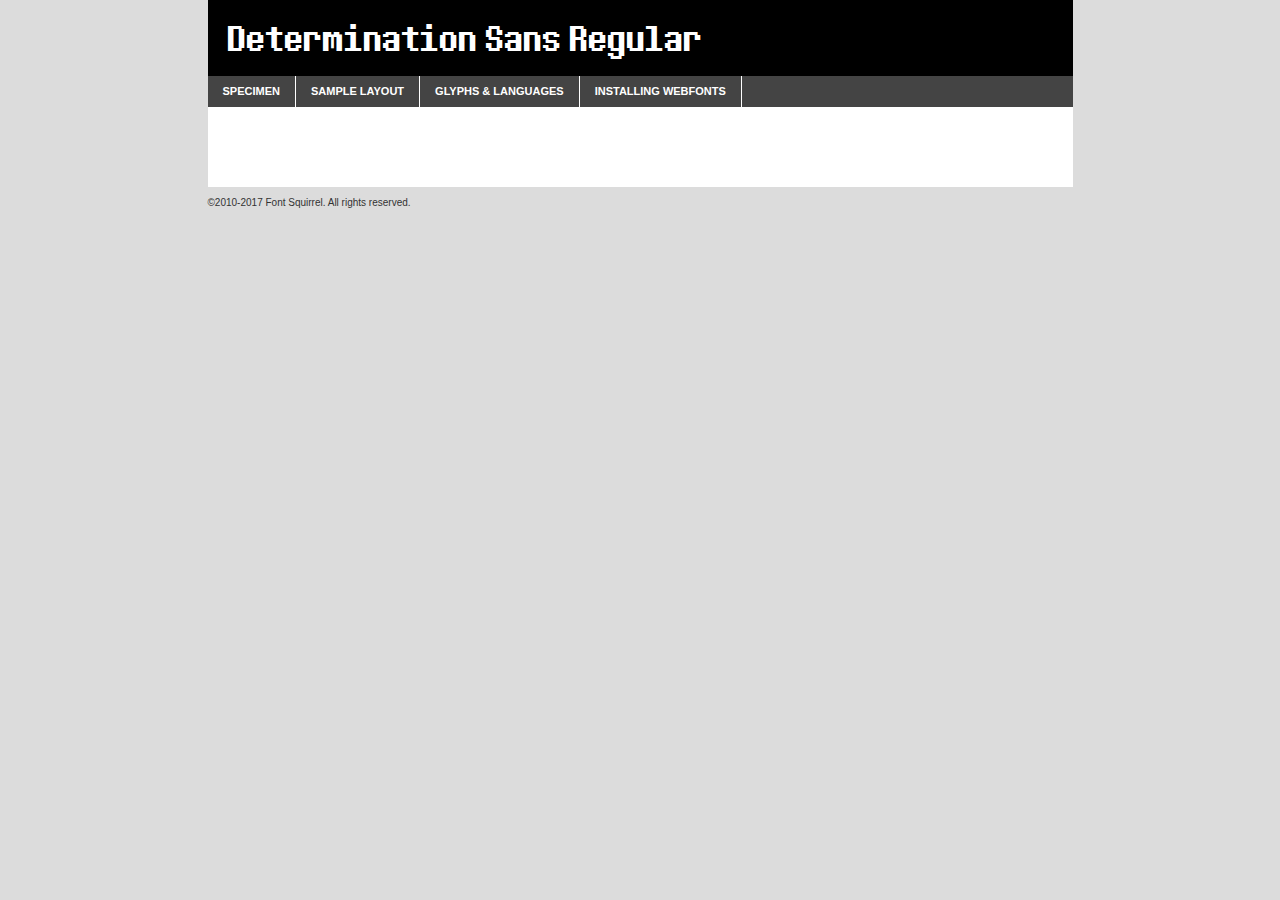
<file: font/DeterminationSans/dtm-sans-demo.html>
<!DOCTYPE html PUBLIC "-//W3C//DTD XHTML 1.0 Transitional//EN"
	"http://www.w3.org/TR/xhtml1/DTD/xhtml1-transitional.dtd">

<html xmlns="http://www.w3.org/1999/xhtml" xml:lang="en" lang="en">
<head>
	<meta http-equiv="Content-Type" content="text/html; charset=utf-8" />
	<script src="http://ajax.googleapis.com/ajax/libs/jquery/1.7.2/jquery.min.js" type="text/javascript" charset="utf-8"></script>
	<script type="text/javascript">
	(function($){$.fn.easyTabs=function(option){var param=jQuery.extend({fadeSpeed:"fast",defaultContent:1,activeClass:'active'},option);$(this).each(function(){var thisId="#"+this.id;if(param.defaultContent==''){param.defaultContent=1;}
	if(typeof param.defaultContent=="number")
	{var defaultTab=$(thisId+" .tabs li:eq("+(param.defaultContent-1)+") a").attr('href').substr(1);}else{var defaultTab=param.defaultContent;}
	$(thisId+" .tabs li a").each(function(){var tabToHide=$(this).attr('href').substr(1);$("#"+tabToHide).addClass('easytabs-tab-content');});hideAll();changeContent(defaultTab);function hideAll(){$(thisId+" .easytabs-tab-content").hide();}
	function changeContent(tabId){hideAll();$(thisId+" .tabs li").removeClass(param.activeClass);$(thisId+" .tabs li a[href=#"+tabId+"]").closest('li').addClass(param.activeClass);if(param.fadeSpeed!="none")
	{$(thisId+" #"+tabId).fadeIn(param.fadeSpeed);}else{$(thisId+" #"+tabId).show();}}
	$(thisId+" .tabs li").click(function(){var tabId=$(this).find('a').attr('href').substr(1);changeContent(tabId);return false;});});}})(jQuery);
	</script>
	<link rel="stylesheet" href="specimen_files/specimen_stylesheet.css" type="text/css" charset="utf-8" />
	<link rel="stylesheet" href="stylesheet.css" type="text/css" charset="utf-8" />

	<style type="text/css">
					body{
				font-family: 'determination_sansregular';
							}
		</style>

	<title>Determination Sans Regular Specimen</title>
	
	
	<script type="text/javascript" charset="utf-8">
		$(document).ready(function() {
			$('#container').easyTabs({defaultContent:1});
		});
	</script>
</head>

<body>
<div id="container">
	<div id="header">
		Determination Sans Regular	</div>
	<ul class="tabs">
		<li><a href="#specimen">Specimen</a></li>
		<li><a href="#layout">Sample Layout</a></li>
				<li><a href="#glyphs">Glyphs &amp; Languages</a></li>
		<li><a href="#installing">Installing Webfonts</a></li>
		
	</ul>
	
	<div id="main_content">

		
			<div id="specimen">
		
				<div class="section">
					<div class="grid12 firstcol">
						<div class="huge">AaBb</div>
					</div>
				</div>
		
				<div class="section">
					<div class="glyph_range">A&#x200B;B&#x200b;C&#x200b;D&#x200b;E&#x200b;F&#x200b;G&#x200b;H&#x200b;I&#x200b;J&#x200b;K&#x200b;L&#x200b;M&#x200b;N&#x200b;O&#x200b;P&#x200b;Q&#x200b;R&#x200b;S&#x200b;T&#x200b;U&#x200b;V&#x200b;W&#x200b;X&#x200b;Y&#x200b;Z&#x200b;a&#x200b;b&#x200b;c&#x200b;d&#x200b;e&#x200b;f&#x200b;g&#x200b;h&#x200b;i&#x200b;j&#x200b;k&#x200b;l&#x200b;m&#x200b;n&#x200b;o&#x200b;p&#x200b;q&#x200b;r&#x200b;s&#x200b;t&#x200b;u&#x200b;v&#x200b;w&#x200b;x&#x200b;y&#x200b;z&#x200b;1&#x200b;2&#x200b;3&#x200b;4&#x200b;5&#x200b;6&#x200b;7&#x200b;8&#x200b;9&#x200b;0&#x200b;&amp;&#x200b;.&#x200b;,&#x200b;?&#x200b;!&#x200b;&#64;&#x200b;(&#x200b;)&#x200b;#&#x200b;$&#x200b;%&#x200b;*&#x200b;+&#x200b;-&#x200b;=&#x200b;:&#x200b;;</div>
				</div>
				<div class="section">
					<div class="grid12 firstcol">
						<table class="sample_table">
							<tr><td>10</td><td class="size10">abcdefghijklmnopqrstuvwxyzABCDEFGHIJKLMNOPQRSTUVWXYZ0123456789abcdefghijklmnopqrstuvwxyzABCDEFGHIJKLMNOPQRSTUVWXYZ0123456789abcdefghijklmnopqrstuvwxyzABCDEFGHIJKLMNOPQRSTUVWXYZ</td></tr>
							<tr><td>11</td><td class="size11">abcdefghijklmnopqrstuvwxyzABCDEFGHIJKLMNOPQRSTUVWXYZ0123456789abcdefghijklmnopqrstuvwxyzABCDEFGHIJKLMNOPQRSTUVWXYZ0123456789abcdefghijklmnopqrstuvwxyzABCDEFGHIJKLMNOPQRSTUVWXYZ</td></tr>
							<tr><td>12</td><td class="size12">abcdefghijklmnopqrstuvwxyzABCDEFGHIJKLMNOPQRSTUVWXYZ0123456789abcdefghijklmnopqrstuvwxyzABCDEFGHIJKLMNOPQRSTUVWXYZ0123456789abcdefghijklmnopqrstuvwxyzABCDEFGHIJKLMNOPQRSTUVWXYZ</td></tr>
							<tr><td>13</td><td class="size13">abcdefghijklmnopqrstuvwxyzABCDEFGHIJKLMNOPQRSTUVWXYZ0123456789abcdefghijklmnopqrstuvwxyzABCDEFGHIJKLMNOPQRSTUVWXYZ0123456789abcdefghijklmnopqrstuvwxyzABCDEFGHIJKLMNOPQRSTUVWXYZ</td></tr>
							<tr><td>14</td><td class="size14">abcdefghijklmnopqrstuvwxyzABCDEFGHIJKLMNOPQRSTUVWXYZ0123456789abcdefghijklmnopqrstuvwxyzABCDEFGHIJKLMNOPQRSTUVWXYZ0123456789abcdefghijklmnopqrstuvwxyzABCDEFGHIJKLMNOPQRSTUVWXYZ</td></tr>
							<tr><td>16</td><td class="size16">abcdefghijklmnopqrstuvwxyzABCDEFGHIJKLMNOPQRSTUVWXYZ0123456789abcdefghijklmnopqrstuvwxyzABCDEFGHIJKLMNOPQRSTUVWXYZ</td></tr>
							<tr><td>18</td><td class="size18">abcdefghijklmnopqrstuvwxyzABCDEFGHIJKLMNOPQRSTUVWXYZ0123456789abcdefghijklmnopqrstuvwxyzABCDEFGHIJKLMNOPQRSTUVWXYZ</td></tr>
							<tr><td>20</td><td class="size20">abcdefghijklmnopqrstuvwxyzABCDEFGHIJKLMNOPQRSTUVWXYZ0123456789abcdefghijklmnopqrstuvwxyzABCDEFGHIJKLMNOPQRSTUVWXYZ</td></tr>
							<tr><td>24</td><td class="size24">abcdefghijklmnopqrstuvwxyzABCDEFGHIJKLMNOPQRSTUVWXYZ0123456789abcdefghijklmnopqrstuvwxyzABCDEFGHIJKLMNOPQRSTUVWXYZ</td></tr>
							<tr><td>30</td><td class="size30">abcdefghijklmnopqrstuvwxyzABCDEFGHIJKLMNOPQRSTUVWXYZ0123456789abcdefghijklmnopqrstuvwxyzABCDEFGHIJKLMNOPQRSTUVWXYZ</td></tr>
							<tr><td>36</td><td class="size36">abcdefghijklmnopqrstuvwxyzABCDEFGHIJKLMNOPQRSTUVWXYZ0123456789abcdefghijklmnopqrstuvwxyzABCDEFGHIJKLMNOPQRSTUVWXYZ</td></tr>
							<tr><td>48</td><td class="size48">abcdefghijklmnopqrstuvwxyzABCDEFGHIJKLMNOPQRSTUVWXYZ0123456789abcdefghijklmnopqrstuvwxyzABCDEFGHIJKLMNOPQRSTUVWXYZ</td></tr>
							<tr><td>60</td><td class="size60">abcdefghijklmnopqrstuvwxyzABCDEFGHIJKLMNOPQRSTUVWXYZ0123456789abcdefghijklmnopqrstuvwxyzABCDEFGHIJKLMNOPQRSTUVWXYZ</td></tr>
							<tr><td>72</td><td class="size72">abcdefghijklmnopqrstuvwxyzABCDEFGHIJKLMNOPQRSTUVWXYZ0123456789abcdefghijklmnopqrstuvwxyzABCDEFGHIJKLMNOPQRSTUVWXYZ</td></tr>
							<tr><td>90</td><td class="size90">abcdefghijklmnopqrstuvwxyzABCDEFGHIJKLMNOPQRSTUVWXYZ0123456789abcdefghijklmnopqrstuvwxyzABCDEFGHIJKLMNOPQRSTUVWXYZ</td></tr>
						</table>
				
					</div>
			
				</div>
		
		
		
								<div class="section" id="bodycomparison">


										<div id="xheight">
				<div class="fontbody">&#x25FC;&#x25FC;&#x25FC;&#x25FC;&#x25FC;&#x25FC;&#x25FC;&#x25FC;&#x25FC;&#x25FC;&#x25FC;&#x25FC;&#x25FC;&#x25FC;&#x25FC;&#x25FC;&#x25FC;&#x25FC;&#x25FC;&#x25FC;&#x25FC;&#x25FC;&#x25FC;&#x25FC;&#x25FC;&#x25FC;&#x25FC;&#x25FC;&#x25FC;&#x25FC;&#x25FC;&#x25FC;&#x25FC;&#x25FC;&#x25FC;&#x25FC;&#x25FC;&#x25FC;&#x25FC;&#x25FC;&#x25FC;&#x25FC;&#x25FC;&#x25FC;&#x25FC;&#x25FC;&#x25FC;&#x25FC;&#x25FC;&#x25FC;&#x25FC;&#x25FC;&#x25FC;&#x25FC;&#x25FC;&#x25FC;&#x25FC;&#x25FC;&#x25FC;&#x25FC;&#x25FC;&#x25FC;&#x25FC;&#x25FC;&#x25FC;&#x25FC;&#x25FC;&#x25FC;&#x25FC;&#x25FC;&#x25FC;&#x25FC;&#x25FC;&#x25FC;&#x25FC;&#x25FC;&#x25FC;&#x25FC;&#x25FC;&#x25FC;&#x25FC;&#x25FC;&#x25FC;&#x25FC;&#x25FC;&#x25FC;&#x25FC;&#x25FC;&#x25FC;&#x25FC;&#x25FC;&#x25FC;&#x25FC;&#x25FC;&#x25FC;&#x25FC;&#x25FC;&#x25FC;&#x25FC;body</div><div class="arialbody">body</div><div class="verdanabody">body</div><div class="georgiabody">body</div></div>
										<div class="fontbody" style="z-index:1">
											body<span>Determination Sans Regular</span>
										</div>
										<div class="arialbody" style="z-index:1">
											body<span>Arial</span>
										</div>
										<div class="verdanabody" style="z-index:1">
											body<span>Verdana</span>
										</div>
										<div class="georgiabody" style="z-index:1">
											body<span>Georgia</span>
										</div>



								</div>
		
		
				<div class="section psample psample_row1" id="">
					
					<div class="grid2 firstcol">
						<p class="size10"><span>10.</span>Aenean lacinia bibendum nulla sed consectetur. Fusce dapibus, tellus ac cursus commodo, tortor mauris condimentum nibh, ut fermentum massa justo sit amet risus. Nullam id dolor id nibh ultricies vehicula ut id elit. Cum sociis natoque penatibus et magnis dis parturient montes, nascetur ridiculus mus. Nulla vitae elit libero, a pharetra augue.</p>
			
					</div>
					<div class="grid3">
						<p class="size11"><span>11.</span>Aenean lacinia bibendum nulla sed consectetur. Fusce dapibus, tellus ac cursus commodo, tortor mauris condimentum nibh, ut fermentum massa justo sit amet risus. Nullam id dolor id nibh ultricies vehicula ut id elit. Cum sociis natoque penatibus et magnis dis parturient montes, nascetur ridiculus mus. Nulla vitae elit libero, a pharetra augue.</p>
			
					</div>
					<div class="grid3">
						<p class="size12"><span>12.</span>Aenean lacinia bibendum nulla sed consectetur. Fusce dapibus, tellus ac cursus commodo, tortor mauris condimentum nibh, ut fermentum massa justo sit amet risus. Nullam id dolor id nibh ultricies vehicula ut id elit. Cum sociis natoque penatibus et magnis dis parturient montes, nascetur ridiculus mus. Nulla vitae elit libero, a pharetra augue.</p>
			
					</div>
					<div class="grid4">
						<p class="size13"><span>13.</span>Aenean lacinia bibendum nulla sed consectetur. Fusce dapibus, tellus ac cursus commodo, tortor mauris condimentum nibh, ut fermentum massa justo sit amet risus. Nullam id dolor id nibh ultricies vehicula ut id elit. Cum sociis natoque penatibus et magnis dis parturient montes, nascetur ridiculus mus. Nulla vitae elit libero, a pharetra augue.</p>
			
					</div>
					<div class="white_blend"></div>
					
				</div>
				<div class="section psample psample_row2" id="">
					<div class="grid3 firstcol">
						<p class="size14"><span>14.</span>Aenean lacinia bibendum nulla sed consectetur. Fusce dapibus, tellus ac cursus commodo, tortor mauris condimentum nibh, ut fermentum massa justo sit amet risus. Nullam id dolor id nibh ultricies vehicula ut id elit. Cum sociis natoque penatibus et magnis dis parturient montes, nascetur ridiculus mus. Nulla vitae elit libero, a pharetra augue.</p>
			
					</div>
					<div class="grid4">
						<p class="size16"><span>16.</span>Aenean lacinia bibendum nulla sed consectetur. Fusce dapibus, tellus ac cursus commodo, tortor mauris condimentum nibh, ut fermentum massa justo sit amet risus. Nullam id dolor id nibh ultricies vehicula ut id elit. Cum sociis natoque penatibus et magnis dis parturient montes, nascetur ridiculus mus. Nulla vitae elit libero, a pharetra augue.</p>
			
					</div>
					<div class="grid5">
						<p class="size18"><span>18.</span>Aenean lacinia bibendum nulla sed consectetur. Fusce dapibus, tellus ac cursus commodo, tortor mauris condimentum nibh, ut fermentum massa justo sit amet risus. Nullam id dolor id nibh ultricies vehicula ut id elit. Cum sociis natoque penatibus et magnis dis parturient montes, nascetur ridiculus mus. Nulla vitae elit libero, a pharetra augue.</p>
			
					</div>

					<div class="white_blend"></div>

				</div>
				
				<div class="section psample psample_row3" id="">
					<div class="grid5 firstcol">
						<p class="size20"><span>20.</span>Aenean lacinia bibendum nulla sed consectetur. Fusce dapibus, tellus ac cursus commodo, tortor mauris condimentum nibh, ut fermentum massa justo sit amet risus. Nullam id dolor id nibh ultricies vehicula ut id elit. Cum sociis natoque penatibus et magnis dis parturient montes, nascetur ridiculus mus. Nulla vitae elit libero, a pharetra augue.</p>
					</div>
					<div class="grid7">
						<p class="size24"><span>24.</span>Aenean lacinia bibendum nulla sed consectetur. Fusce dapibus, tellus ac cursus commodo, tortor mauris condimentum nibh, ut fermentum massa justo sit amet risus. Nullam id dolor id nibh ultricies vehicula ut id elit. Cum sociis natoque penatibus et magnis dis parturient montes, nascetur ridiculus mus. Nulla vitae elit libero, a pharetra augue.</p>
					</div>
					
					<div class="white_blend"></div>
					
				</div>
				
				<div class="section psample psample_row4" id="">
					<div class="grid12 firstcol">
						<p class="size30"><span>30.</span>Aenean lacinia bibendum nulla sed consectetur. Fusce dapibus, tellus ac cursus commodo, tortor mauris condimentum nibh, ut fermentum massa justo sit amet risus. Nullam id dolor id nibh ultricies vehicula ut id elit. Cum sociis natoque penatibus et magnis dis parturient montes, nascetur ridiculus mus. Nulla vitae elit libero, a pharetra augue.</p>
					</div>
					<div class="white_blend"></div>
					
				</div>
				
				
				
				<div class="section psample psample_row1 fullreverse">
					<div class="grid2 firstcol">
						<p class="size10"><span>10.</span>Aenean lacinia bibendum nulla sed consectetur. Fusce dapibus, tellus ac cursus commodo, tortor mauris condimentum nibh, ut fermentum massa justo sit amet risus. Nullam id dolor id nibh ultricies vehicula ut id elit. Cum sociis natoque penatibus et magnis dis parturient montes, nascetur ridiculus mus. Nulla vitae elit libero, a pharetra augue.</p>
			
					</div>
					<div class="grid3">
						<p class="size11"><span>11.</span>Aenean lacinia bibendum nulla sed consectetur. Fusce dapibus, tellus ac cursus commodo, tortor mauris condimentum nibh, ut fermentum massa justo sit amet risus. Nullam id dolor id nibh ultricies vehicula ut id elit. Cum sociis natoque penatibus et magnis dis parturient montes, nascetur ridiculus mus. Nulla vitae elit libero, a pharetra augue.</p>
			
					</div>
					<div class="grid3">
						<p class="size12"><span>12.</span>Aenean lacinia bibendum nulla sed consectetur. Fusce dapibus, tellus ac cursus commodo, tortor mauris condimentum nibh, ut fermentum massa justo sit amet risus. Nullam id dolor id nibh ultricies vehicula ut id elit. Cum sociis natoque penatibus et magnis dis parturient montes, nascetur ridiculus mus. Nulla vitae elit libero, a pharetra augue.</p>
			
					</div>
					<div class="grid4">
						<p class="size13"><span>13.</span>Aenean lacinia bibendum nulla sed consectetur. Fusce dapibus, tellus ac cursus commodo, tortor mauris condimentum nibh, ut fermentum massa justo sit amet risus. Nullam id dolor id nibh ultricies vehicula ut id elit. Cum sociis natoque penatibus et magnis dis parturient montes, nascetur ridiculus mus. Nulla vitae elit libero, a pharetra augue.</p>
			
					</div>
					<div class="black_blend"></div>
					
				</div>
				
				<div class="section psample psample_row2 fullreverse">
					<div class="grid3 firstcol">
						<p class="size14"><span>14.</span>Aenean lacinia bibendum nulla sed consectetur. Fusce dapibus, tellus ac cursus commodo, tortor mauris condimentum nibh, ut fermentum massa justo sit amet risus. Nullam id dolor id nibh ultricies vehicula ut id elit. Cum sociis natoque penatibus et magnis dis parturient montes, nascetur ridiculus mus. Nulla vitae elit libero, a pharetra augue.</p>
			
					</div>
					<div class="grid4">
						<p class="size16"><span>16.</span>Aenean lacinia bibendum nulla sed consectetur. Fusce dapibus, tellus ac cursus commodo, tortor mauris condimentum nibh, ut fermentum massa justo sit amet risus. Nullam id dolor id nibh ultricies vehicula ut id elit. Cum sociis natoque penatibus et magnis dis parturient montes, nascetur ridiculus mus. Nulla vitae elit libero, a pharetra augue.</p>
			
					</div>
					<div class="grid5">
						<p class="size18"><span>18.</span>Aenean lacinia bibendum nulla sed consectetur. Fusce dapibus, tellus ac cursus commodo, tortor mauris condimentum nibh, ut fermentum massa justo sit amet risus. Nullam id dolor id nibh ultricies vehicula ut id elit. Cum sociis natoque penatibus et magnis dis parturient montes, nascetur ridiculus mus. Nulla vitae elit libero, a pharetra augue.</p>
			
					</div>
					<div class="black_blend"></div>

				</div>
				
				<div class="section psample fullreverse psample_row3" id="">
					<div class="grid5 firstcol">
						<p class="size20"><span>20.</span>Aenean lacinia bibendum nulla sed consectetur. Fusce dapibus, tellus ac cursus commodo, tortor mauris condimentum nibh, ut fermentum massa justo sit amet risus. Nullam id dolor id nibh ultricies vehicula ut id elit. Cum sociis natoque penatibus et magnis dis parturient montes, nascetur ridiculus mus. Nulla vitae elit libero, a pharetra augue.</p>
					</div>
					<div class="grid7">
						<p class="size24"><span>24.</span>Aenean lacinia bibendum nulla sed consectetur. Fusce dapibus, tellus ac cursus commodo, tortor mauris condimentum nibh, ut fermentum massa justo sit amet risus. Nullam id dolor id nibh ultricies vehicula ut id elit. Cum sociis natoque penatibus et magnis dis parturient montes, nascetur ridiculus mus. Nulla vitae elit libero, a pharetra augue.</p>
					</div>
					
					<div class="black_blend"></div>
					
				</div>
				
				<div class="section psample fullreverse psample_row4" id="" style="border-bottom: 20px #000 solid;">
					<div class="grid12 firstcol">
						<p class="size30"><span>30.</span>Aenean lacinia bibendum nulla sed consectetur. Fusce dapibus, tellus ac cursus commodo, tortor mauris condimentum nibh, ut fermentum massa justo sit amet risus. Nullam id dolor id nibh ultricies vehicula ut id elit. Cum sociis natoque penatibus et magnis dis parturient montes, nascetur ridiculus mus. Nulla vitae elit libero, a pharetra augue.</p>
					</div>
					<div class="black_blend"></div>
					
				</div>
				
				
				
				
			</div>
			
			<div id="layout">
				
				<div class="section">
					
					<div class="grid12 firstcol">
						<h1>Lorem Ipsum Dolor</h1>
						<h2>Etiam porta sem malesuada magna mollis euismod</h2>
						
						<p class="byline">By <a href="#link">Aenean Lacinia</a></p>
					</div>
				</div>
				<div class="section">
					<div class="grid8 firstcol">
						<p class="large">Donec sed odio dui. Morbi leo risus, porta ac consectetur ac, vestibulum at eros. Fusce dapibus, tellus ac cursus commodo, tortor mauris condimentum nibh, ut fermentum massa justo sit amet risus. </p>

						
						<h3>Pellentesque ornare sem</h3>

						<p>Maecenas sed diam eget risus varius blandit sit amet non magna. Maecenas faucibus mollis interdum. Donec ullamcorper nulla non metus auctor fringilla. Nullam id dolor id nibh ultricies vehicula ut id elit. Nullam id dolor id nibh ultricies vehicula ut id elit. </p>

						<p>Aenean eu leo quam. Pellentesque ornare sem lacinia quam venenatis vestibulum. Lorem ipsum dolor sit amet, consectetur adipiscing elit. Cum sociis natoque penatibus et magnis dis parturient montes, nascetur ridiculus mus. </p>

						<p>Nulla vitae elit libero, a pharetra augue. Praesent commodo cursus magna, vel scelerisque nisl consectetur et. Aenean lacinia bibendum nulla sed consectetur. </p>

						<p>Nullam quis risus eget urna mollis ornare vel eu leo. Nullam quis risus eget urna mollis ornare vel eu leo. Maecenas sed diam eget risus varius blandit sit amet non magna. Donec ullamcorper nulla non metus auctor fringilla. </p>

						<h3>Cras mattis consectetur</h3>

						<p>Aenean eu leo quam. Pellentesque ornare sem lacinia quam venenatis vestibulum. Aenean lacinia bibendum nulla sed consectetur. Integer posuere erat a ante venenatis dapibus posuere velit aliquet. Cras mattis consectetur purus sit amet fermentum. </p>

						<p>Nullam id dolor id nibh ultricies vehicula ut id elit. Nullam quis risus eget urna mollis ornare vel eu leo. Cras mattis consectetur purus sit amet fermentum.</p>
					</div>
					
					<div class="grid4 sidebar">
						
						<div class="box reverse">
							<p class="last">Nullam quis risus eget urna mollis ornare vel eu leo. Donec ullamcorper nulla non metus auctor fringilla. Cras mattis consectetur purus sit amet fermentum. Sed posuere consectetur est at lobortis. Lorem ipsum dolor sit amet, consectetur adipiscing elit. </p>
						</div>
						
						<p class="caption">Maecenas sed diam eget risus varius.</p>

						<p>Vestibulum id ligula porta felis euismod semper. Integer posuere erat a ante venenatis dapibus posuere velit aliquet. Vestibulum id ligula porta felis euismod semper. Sed posuere consectetur est at lobortis. Maecenas sed diam eget risus varius blandit sit amet non magna. Fusce dapibus, tellus ac cursus commodo, tortor mauris condimentum nibh, ut fermentum massa justo sit amet risus. </p>

					

						<p>Duis mollis, est non commodo luctus, nisi erat porttitor ligula, eget lacinia odio sem nec elit. Aenean lacinia bibendum nulla sed consectetur. Vivamus sagittis lacus vel augue laoreet rutrum faucibus dolor auctor. Aenean lacinia bibendum nulla sed consectetur. Nullam quis risus eget urna mollis ornare vel eu leo. </p>

						<p>Praesent commodo cursus magna, vel scelerisque nisl consectetur et. Donec ullamcorper nulla non metus auctor fringilla. Maecenas faucibus mollis interdum. Fusce dapibus, tellus ac cursus commodo, tortor mauris condimentum nibh, ut fermentum massa justo sit amet risus. </p>

					</div>
				</div>
				
			</div>


			



		<div id="glyphs">
			<div class="section">
				<div class="grid12 firstcol">
			
				<h1>Language Support</h1>
				<p>The subset of Determination Sans Regular in this kit supports the following languages:<br />
			
					Albanian, Basque, Breton, Chamorro, Danish, Dutch, English, Faroese, Finnish, French, Frisian, Galician, German, Icelandic, Italian, Malagasy, Norwegian, Portuguese, Spanish, Alsatian, Aragonese, Arapaho, Arrernte, Asturian, Aymara, Bislama, Cebuano, Corsican, Fijian, French_creole, Genoese, Gilbertese, Greenlandic, Haitian_creole, Hiligaynon, Hmong, Hopi, Ibanag, Iloko_ilokano, Indonesian, Interglossa_glosa, Interlingua, Irish_gaelic, Jerriais, Lojban, Lombard, Luxembourgeois, Manx, Mohawk, Norfolk_pitcairnese, Occitan, Oromo, Pangasinan, Papiamento, Piedmontese, Potawatomi, Rhaeto-romance, Romansh, Rotokas, Sami_lule, Samoan, Sardinian, Scots_gaelic, Seychelles_creole, Shona, Sicilian, Somali, Southern_ndebele, Swahili, Swati_swazi, Tagalog_filipino_pilipino, Tetum, Tok_pisin, Uyghur_latinized, Volapuk, Walloon, Warlpiri, Xhosa, Yapese, Zulu, Latinbasic, Ubasic, Demo				</p>
				<h1>Glyph Chart</h1>
				<p>The subset of Determination Sans Regular in this kit includes all the glyphs listed below. Unicode entities are included above each glyph to help you insert individual characters into your layout.</p>
				<div id="glyph_chart">
			
																				 <div><p>&amp;#32;</p>&#32;</div>
																				 <div><p>&amp;#33;</p>&#33;</div>
																				 <div><p>&amp;#34;</p>&#34;</div>
																				 <div><p>&amp;#35;</p>&#35;</div>
																				 <div><p>&amp;#36;</p>&#36;</div>
																				 <div><p>&amp;#37;</p>&#37;</div>
																				 <div><p>&amp;#38;</p>&#38;</div>
																				 <div><p>&amp;#39;</p>&#39;</div>
																				 <div><p>&amp;#40;</p>&#40;</div>
																				 <div><p>&amp;#41;</p>&#41;</div>
																				 <div><p>&amp;#42;</p>&#42;</div>
																				 <div><p>&amp;#43;</p>&#43;</div>
																				 <div><p>&amp;#44;</p>&#44;</div>
																				 <div><p>&amp;#45;</p>&#45;</div>
																				 <div><p>&amp;#46;</p>&#46;</div>
																				 <div><p>&amp;#47;</p>&#47;</div>
																				 <div><p>&amp;#48;</p>&#48;</div>
																				 <div><p>&amp;#49;</p>&#49;</div>
																				 <div><p>&amp;#50;</p>&#50;</div>
																				 <div><p>&amp;#51;</p>&#51;</div>
																				 <div><p>&amp;#52;</p>&#52;</div>
																				 <div><p>&amp;#53;</p>&#53;</div>
																				 <div><p>&amp;#54;</p>&#54;</div>
																				 <div><p>&amp;#55;</p>&#55;</div>
																				 <div><p>&amp;#56;</p>&#56;</div>
																				 <div><p>&amp;#57;</p>&#57;</div>
																				 <div><p>&amp;#58;</p>&#58;</div>
																				 <div><p>&amp;#59;</p>&#59;</div>
																				 <div><p>&amp;#60;</p>&#60;</div>
																				 <div><p>&amp;#61;</p>&#61;</div>
																				 <div><p>&amp;#62;</p>&#62;</div>
																				 <div><p>&amp;#63;</p>&#63;</div>
																				 <div><p>&amp;#64;</p>&#64;</div>
																				 <div><p>&amp;#65;</p>&#65;</div>
																				 <div><p>&amp;#66;</p>&#66;</div>
																				 <div><p>&amp;#67;</p>&#67;</div>
																				 <div><p>&amp;#68;</p>&#68;</div>
																				 <div><p>&amp;#69;</p>&#69;</div>
																				 <div><p>&amp;#70;</p>&#70;</div>
																				 <div><p>&amp;#71;</p>&#71;</div>
																				 <div><p>&amp;#72;</p>&#72;</div>
																				 <div><p>&amp;#73;</p>&#73;</div>
																				 <div><p>&amp;#74;</p>&#74;</div>
																				 <div><p>&amp;#75;</p>&#75;</div>
																				 <div><p>&amp;#76;</p>&#76;</div>
																				 <div><p>&amp;#77;</p>&#77;</div>
																				 <div><p>&amp;#78;</p>&#78;</div>
																				 <div><p>&amp;#79;</p>&#79;</div>
																				 <div><p>&amp;#80;</p>&#80;</div>
																				 <div><p>&amp;#81;</p>&#81;</div>
																				 <div><p>&amp;#82;</p>&#82;</div>
																				 <div><p>&amp;#83;</p>&#83;</div>
																				 <div><p>&amp;#84;</p>&#84;</div>
																				 <div><p>&amp;#85;</p>&#85;</div>
																				 <div><p>&amp;#86;</p>&#86;</div>
																				 <div><p>&amp;#87;</p>&#87;</div>
																				 <div><p>&amp;#88;</p>&#88;</div>
																				 <div><p>&amp;#89;</p>&#89;</div>
																				 <div><p>&amp;#90;</p>&#90;</div>
																				 <div><p>&amp;#91;</p>&#91;</div>
																				 <div><p>&amp;#92;</p>&#92;</div>
																				 <div><p>&amp;#93;</p>&#93;</div>
																				 <div><p>&amp;#94;</p>&#94;</div>
																				 <div><p>&amp;#95;</p>&#95;</div>
																				 <div><p>&amp;#96;</p>&#96;</div>
																				 <div><p>&amp;#97;</p>&#97;</div>
																				 <div><p>&amp;#98;</p>&#98;</div>
																				 <div><p>&amp;#99;</p>&#99;</div>
																				 <div><p>&amp;#100;</p>&#100;</div>
																				 <div><p>&amp;#101;</p>&#101;</div>
																				 <div><p>&amp;#102;</p>&#102;</div>
																				 <div><p>&amp;#103;</p>&#103;</div>
																				 <div><p>&amp;#104;</p>&#104;</div>
																				 <div><p>&amp;#105;</p>&#105;</div>
																				 <div><p>&amp;#106;</p>&#106;</div>
																				 <div><p>&amp;#107;</p>&#107;</div>
																				 <div><p>&amp;#108;</p>&#108;</div>
																				 <div><p>&amp;#109;</p>&#109;</div>
																				 <div><p>&amp;#110;</p>&#110;</div>
																				 <div><p>&amp;#111;</p>&#111;</div>
																				 <div><p>&amp;#112;</p>&#112;</div>
																				 <div><p>&amp;#113;</p>&#113;</div>
																				 <div><p>&amp;#114;</p>&#114;</div>
																				 <div><p>&amp;#115;</p>&#115;</div>
																				 <div><p>&amp;#116;</p>&#116;</div>
																				 <div><p>&amp;#117;</p>&#117;</div>
																				 <div><p>&amp;#118;</p>&#118;</div>
																				 <div><p>&amp;#119;</p>&#119;</div>
																				 <div><p>&amp;#120;</p>&#120;</div>
																				 <div><p>&amp;#121;</p>&#121;</div>
																				 <div><p>&amp;#122;</p>&#122;</div>
																				 <div><p>&amp;#123;</p>&#123;</div>
																				 <div><p>&amp;#124;</p>&#124;</div>
																				 <div><p>&amp;#125;</p>&#125;</div>
																				 <div><p>&amp;#126;</p>&#126;</div>
																				 <div><p>&amp;#160;</p>&#160;</div>
																				 <div><p>&amp;#161;</p>&#161;</div>
																				 <div><p>&amp;#162;</p>&#162;</div>
																				 <div><p>&amp;#163;</p>&#163;</div>
																				 <div><p>&amp;#165;</p>&#165;</div>
																				 <div><p>&amp;#166;</p>&#166;</div>
																				 <div><p>&amp;#167;</p>&#167;</div>
																				 <div><p>&amp;#168;</p>&#168;</div>
																				 <div><p>&amp;#169;</p>&#169;</div>
																				 <div><p>&amp;#170;</p>&#170;</div>
																				 <div><p>&amp;#171;</p>&#171;</div>
																				 <div><p>&amp;#172;</p>&#172;</div>
																				 <div><p>&amp;#173;</p>&#173;</div>
																				 <div><p>&amp;#174;</p>&#174;</div>
																				 <div><p>&amp;#176;</p>&#176;</div>
																				 <div><p>&amp;#177;</p>&#177;</div>
																				 <div><p>&amp;#180;</p>&#180;</div>
																				 <div><p>&amp;#181;</p>&#181;</div>
																				 <div><p>&amp;#182;</p>&#182;</div>
																				 <div><p>&amp;#183;</p>&#183;</div>
																				 <div><p>&amp;#184;</p>&#184;</div>
																				 <div><p>&amp;#186;</p>&#186;</div>
																				 <div><p>&amp;#187;</p>&#187;</div>
																				 <div><p>&amp;#191;</p>&#191;</div>
																				 <div><p>&amp;#192;</p>&#192;</div>
																				 <div><p>&amp;#193;</p>&#193;</div>
																				 <div><p>&amp;#194;</p>&#194;</div>
																				 <div><p>&amp;#195;</p>&#195;</div>
																				 <div><p>&amp;#196;</p>&#196;</div>
																				 <div><p>&amp;#197;</p>&#197;</div>
																				 <div><p>&amp;#198;</p>&#198;</div>
																				 <div><p>&amp;#199;</p>&#199;</div>
																				 <div><p>&amp;#200;</p>&#200;</div>
																				 <div><p>&amp;#201;</p>&#201;</div>
																				 <div><p>&amp;#202;</p>&#202;</div>
																				 <div><p>&amp;#203;</p>&#203;</div>
																				 <div><p>&amp;#204;</p>&#204;</div>
																				 <div><p>&amp;#205;</p>&#205;</div>
																				 <div><p>&amp;#206;</p>&#206;</div>
																				 <div><p>&amp;#207;</p>&#207;</div>
																				 <div><p>&amp;#208;</p>&#208;</div>
																				 <div><p>&amp;#209;</p>&#209;</div>
																				 <div><p>&amp;#210;</p>&#210;</div>
																				 <div><p>&amp;#211;</p>&#211;</div>
																				 <div><p>&amp;#212;</p>&#212;</div>
																				 <div><p>&amp;#213;</p>&#213;</div>
																				 <div><p>&amp;#214;</p>&#214;</div>
																				 <div><p>&amp;#215;</p>&#215;</div>
																				 <div><p>&amp;#216;</p>&#216;</div>
																				 <div><p>&amp;#217;</p>&#217;</div>
																				 <div><p>&amp;#218;</p>&#218;</div>
																				 <div><p>&amp;#219;</p>&#219;</div>
																				 <div><p>&amp;#220;</p>&#220;</div>
																				 <div><p>&amp;#221;</p>&#221;</div>
																				 <div><p>&amp;#222;</p>&#222;</div>
																				 <div><p>&amp;#223;</p>&#223;</div>
																				 <div><p>&amp;#224;</p>&#224;</div>
																				 <div><p>&amp;#225;</p>&#225;</div>
																				 <div><p>&amp;#226;</p>&#226;</div>
																				 <div><p>&amp;#227;</p>&#227;</div>
																				 <div><p>&amp;#228;</p>&#228;</div>
																				 <div><p>&amp;#229;</p>&#229;</div>
																				 <div><p>&amp;#230;</p>&#230;</div>
																				 <div><p>&amp;#231;</p>&#231;</div>
																				 <div><p>&amp;#232;</p>&#232;</div>
																				 <div><p>&amp;#233;</p>&#233;</div>
																				 <div><p>&amp;#234;</p>&#234;</div>
																				 <div><p>&amp;#235;</p>&#235;</div>
																				 <div><p>&amp;#236;</p>&#236;</div>
																				 <div><p>&amp;#237;</p>&#237;</div>
																				 <div><p>&amp;#238;</p>&#238;</div>
																				 <div><p>&amp;#239;</p>&#239;</div>
																				 <div><p>&amp;#240;</p>&#240;</div>
																				 <div><p>&amp;#241;</p>&#241;</div>
																				 <div><p>&amp;#242;</p>&#242;</div>
																				 <div><p>&amp;#243;</p>&#243;</div>
																				 <div><p>&amp;#244;</p>&#244;</div>
																				 <div><p>&amp;#245;</p>&#245;</div>
																				 <div><p>&amp;#246;</p>&#246;</div>
																				 <div><p>&amp;#247;</p>&#247;</div>
																				 <div><p>&amp;#248;</p>&#248;</div>
																				 <div><p>&amp;#249;</p>&#249;</div>
																				 <div><p>&amp;#250;</p>&#250;</div>
																				 <div><p>&amp;#251;</p>&#251;</div>
																				 <div><p>&amp;#252;</p>&#252;</div>
																				 <div><p>&amp;#253;</p>&#253;</div>
																				 <div><p>&amp;#254;</p>&#254;</div>
																				 <div><p>&amp;#255;</p>&#255;</div>
																				 <div><p>&amp;#338;</p>&#338;</div>
																				 <div><p>&amp;#339;</p>&#339;</div>
																				 <div><p>&amp;#376;</p>&#376;</div>
																				 <div><p>&amp;#710;</p>&#710;</div>
																				 <div><p>&amp;#732;</p>&#732;</div>
																				 <div><p>&amp;#8192;</p>&#8192;</div>
																				 <div><p>&amp;#8193;</p>&#8193;</div>
																				 <div><p>&amp;#8194;</p>&#8194;</div>
																				 <div><p>&amp;#8195;</p>&#8195;</div>
																				 <div><p>&amp;#8196;</p>&#8196;</div>
																				 <div><p>&amp;#8197;</p>&#8197;</div>
																				 <div><p>&amp;#8198;</p>&#8198;</div>
																				 <div><p>&amp;#8199;</p>&#8199;</div>
																				 <div><p>&amp;#8200;</p>&#8200;</div>
																				 <div><p>&amp;#8201;</p>&#8201;</div>
																				 <div><p>&amp;#8202;</p>&#8202;</div>
																				 <div><p>&amp;#8208;</p>&#8208;</div>
																				 <div><p>&amp;#8209;</p>&#8209;</div>
																				 <div><p>&amp;#8210;</p>&#8210;</div>
																				 <div><p>&amp;#8211;</p>&#8211;</div>
																				 <div><p>&amp;#8212;</p>&#8212;</div>
																				 <div><p>&amp;#8216;</p>&#8216;</div>
																				 <div><p>&amp;#8217;</p>&#8217;</div>
																				 <div><p>&amp;#8218;</p>&#8218;</div>
																				 <div><p>&amp;#8220;</p>&#8220;</div>
																				 <div><p>&amp;#8221;</p>&#8221;</div>
																				 <div><p>&amp;#8222;</p>&#8222;</div>
																				 <div><p>&amp;#8226;</p>&#8226;</div>
																				 <div><p>&amp;#8230;</p>&#8230;</div>
																				 <div><p>&amp;#8239;</p>&#8239;</div>
																				 <div><p>&amp;#8249;</p>&#8249;</div>
																				 <div><p>&amp;#8250;</p>&#8250;</div>
																				 <div><p>&amp;#8287;</p>&#8287;</div>
																				 <div><p>&amp;#8364;</p>&#8364;</div>
																				 <div><p>&amp;#8482;</p>&#8482;</div>
																				 <div><p>&amp;#9724;</p>&#9724;</div>
																																																</div>	
				</div>
		
		
			</div>
		</div>
		
		
		<div id="specs">
			
		</div>
	
		<div id="installing">
			<div class="section">
				<div class="grid7 firstcol">
					<h1>Installing Webfonts</h1>
					
					<p>Webfonts are supported by all major browser platforms but not all in the same way. There are currently four different font formats that must be included in order to target all browsers. This includes TTF, WOFF, EOT and SVG.</p>
					
					<h2>1. Upload your webfonts</h2>
					<p>You must upload your webfont kit to your website. They should be in or near the same directory as your CSS files.</p>
					
					<h2>2. Include the webfont stylesheet</h2>
					<p>A special CSS @font-face declaration helps the various browsers select the appropriate font it needs without causing you a bunch of headaches. Learn more about this syntax by reading the <a href="https://www.fontspring.com/blog/further-hardening-of-the-bulletproof-syntax">Fontspring blog post</a> about it. The code for it is as follows:</p>


<code>
@font-face{ 
	font-family: 'MyWebFont';
	src: url('WebFont.eot');
	src: url('WebFont.eot?#iefix') format('embedded-opentype'),
	     url('WebFont.woff') format('woff'),
	     url('WebFont.ttf') format('truetype'),
	     url('WebFont.svg#webfont') format('svg');
}
</code>

	<p>We've already gone ahead and generated the code for you. All you have to do is link to the stylesheet in your HTML, like this:</p>
	<code>&lt;link rel=&quot;stylesheet&quot; href=&quot;stylesheet.css&quot; type=&quot;text/css&quot; charset=&quot;utf-8&quot; /&gt;</code>

					<h2>3. Modify your own stylesheet</h2>
					<p>To take advantage of your new fonts, you must tell your stylesheet to use them. Look at the original @font-face declaration above and find the property called "font-family." The name linked there will be what you use to reference the font. Prepend that webfont name to the font stack in the "font-family" property, inside the selector you want to change. For example:</p>
<code>p { font-family: 'WebFont', Arial, sans-serif; }</code>

<h2>4. Test</h2>
<p>Getting webfonts to work cross-browser <em>can</em> be tricky. Use the information in the sidebar to help you if you find that fonts aren't loading in a particular browser.</p>
				</div>
				
				<div class="grid5 sidebar">
					<div class="box">
						<h2>Troubleshooting<br />Font-Face Problems</h2>
						<p>Having trouble getting your webfonts to load in your new website? Here are some tips to sort out what might be the problem.</p>

						<h3>Fonts not showing in any browser</h3>

						<p>This sounds like you need to work on the plumbing. You either did not upload the fonts to the correct directory, or you did not link the fonts properly in the CSS. If you've confirmed that all this is correct and you still have a problem, take a look at your .htaccess file and see if requests are getting intercepted.</p>

						<h3>Fonts not loading in iPhone or iPad</h3>

						<p>The most common problem here is that you are serving the fonts from an IIS server. IIS refuses to serve files that have unknown MIME types. If that is the case, you must set the MIME type for SVG to "image/svg+xml" in the server settings. Follow these instructions from Microsoft if you need help.</p>

						<h3>Fonts not loading in Firefox</h3>

						<p>The primary reason for this failure? You are still using a version Firefox older than 3.5. So upgrade already! If that isn't it, then you are very likely serving fonts from a different domain. Firefox requires that all font assets be served from the same domain. Lastly it is possible that you need to add WOFF to your list of MIME types (if you are serving via IIS.)</p>

						<h3>Fonts not loading in IE</h3>

						<p>Are you looking at Internet Explorer on an actual Windows machine or are you cheating by using a service like Adobe BrowserLab? Many of these screenshot services do not render @font-face for IE. Best to test it on a real machine.</p>

						<h3>Fonts not loading in IE9</h3>

						<p>IE9, like Firefox, requires that fonts be served from the same domain as the website. Make sure that is the case.</p>
					</div>
				</div>
			</div>
			
		</div>
	
	</div>
	<div id="footer">
		<p>&copy;2010-2017 Font Squirrel. All rights reserved.</p>
	</div>
</div>
</body>
</html>
</file>
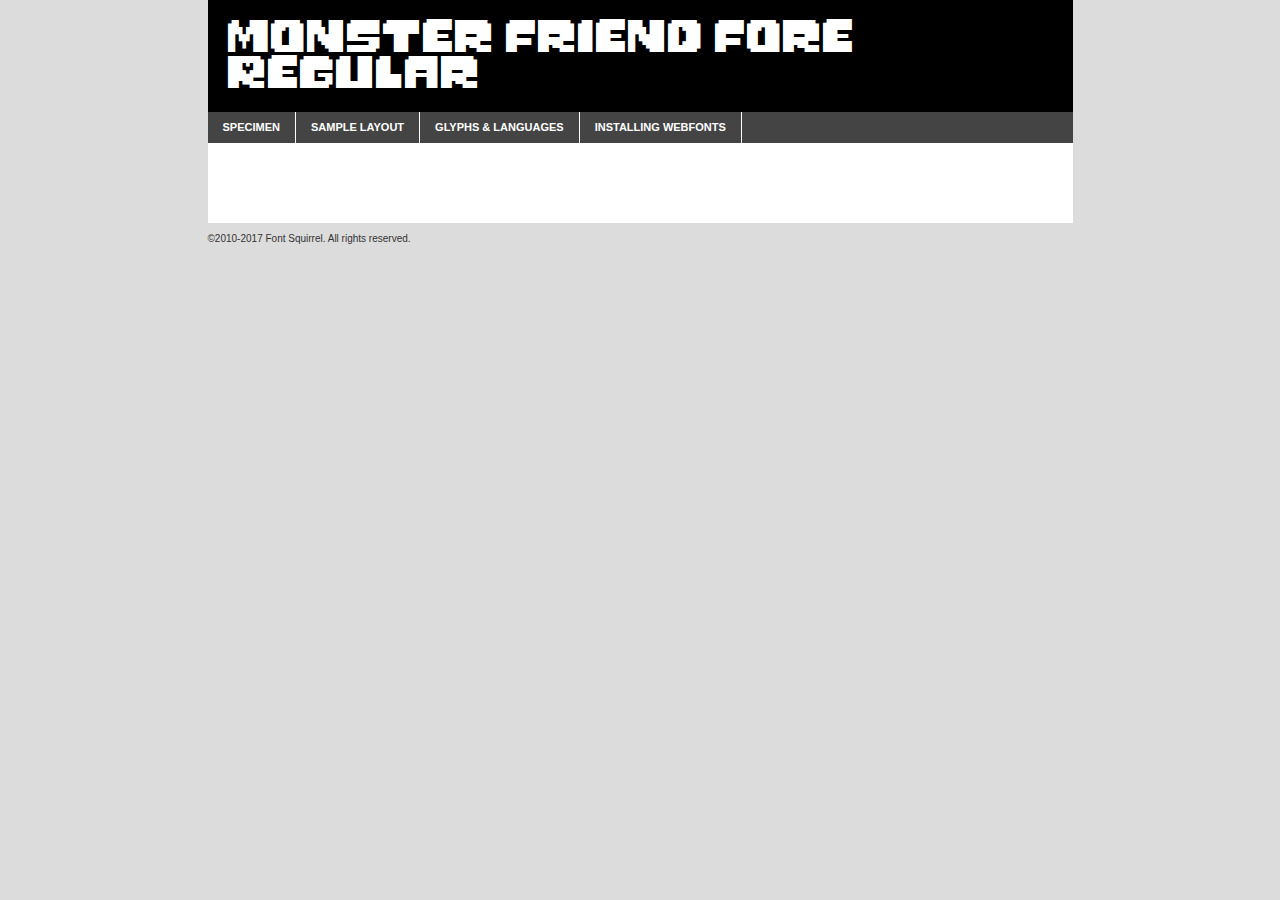
<file: font/MonsterFriend/monsterfriendfore-demo.html>
<!DOCTYPE html PUBLIC "-//W3C//DTD XHTML 1.0 Transitional//EN"
	"http://www.w3.org/TR/xhtml1/DTD/xhtml1-transitional.dtd">

<html xmlns="http://www.w3.org/1999/xhtml" xml:lang="en" lang="en">
<head>
	<meta http-equiv="Content-Type" content="text/html; charset=utf-8" />
	<script src="http://ajax.googleapis.com/ajax/libs/jquery/1.7.2/jquery.min.js" type="text/javascript" charset="utf-8"></script>
	<script type="text/javascript">
	(function($){$.fn.easyTabs=function(option){var param=jQuery.extend({fadeSpeed:"fast",defaultContent:1,activeClass:'active'},option);$(this).each(function(){var thisId="#"+this.id;if(param.defaultContent==''){param.defaultContent=1;}
	if(typeof param.defaultContent=="number")
	{var defaultTab=$(thisId+" .tabs li:eq("+(param.defaultContent-1)+") a").attr('href').substr(1);}else{var defaultTab=param.defaultContent;}
	$(thisId+" .tabs li a").each(function(){var tabToHide=$(this).attr('href').substr(1);$("#"+tabToHide).addClass('easytabs-tab-content');});hideAll();changeContent(defaultTab);function hideAll(){$(thisId+" .easytabs-tab-content").hide();}
	function changeContent(tabId){hideAll();$(thisId+" .tabs li").removeClass(param.activeClass);$(thisId+" .tabs li a[href=#"+tabId+"]").closest('li').addClass(param.activeClass);if(param.fadeSpeed!="none")
	{$(thisId+" #"+tabId).fadeIn(param.fadeSpeed);}else{$(thisId+" #"+tabId).show();}}
	$(thisId+" .tabs li").click(function(){var tabId=$(this).find('a').attr('href').substr(1);changeContent(tabId);return false;});});}})(jQuery);
	</script>
	<link rel="stylesheet" href="specimen_files/specimen_stylesheet.css" type="text/css" charset="utf-8" />
	<link rel="stylesheet" href="stylesheet.css" type="text/css" charset="utf-8" />

	<style type="text/css">
					body{
				font-family: 'monster_friend_foreregular';
							}
		</style>

	<title>Monster Friend Fore Regular Specimen</title>
	
	
	<script type="text/javascript" charset="utf-8">
		$(document).ready(function() {
			$('#container').easyTabs({defaultContent:1});
		});
	</script>
</head>

<body>
<div id="container">
	<div id="header">
		Monster Friend Fore Regular	</div>
	<ul class="tabs">
		<li><a href="#specimen">Specimen</a></li>
		<li><a href="#layout">Sample Layout</a></li>
				<li><a href="#glyphs">Glyphs &amp; Languages</a></li>
		<li><a href="#installing">Installing Webfonts</a></li>
		
	</ul>
	
	<div id="main_content">

		
			<div id="specimen">
		
				<div class="section">
					<div class="grid12 firstcol">
						<div class="huge">AaBb</div>
					</div>
				</div>
		
				<div class="section">
					<div class="glyph_range">A&#x200B;B&#x200b;C&#x200b;D&#x200b;E&#x200b;F&#x200b;G&#x200b;H&#x200b;I&#x200b;J&#x200b;K&#x200b;L&#x200b;M&#x200b;N&#x200b;O&#x200b;P&#x200b;Q&#x200b;R&#x200b;S&#x200b;T&#x200b;U&#x200b;V&#x200b;W&#x200b;X&#x200b;Y&#x200b;Z&#x200b;a&#x200b;b&#x200b;c&#x200b;d&#x200b;e&#x200b;f&#x200b;g&#x200b;h&#x200b;i&#x200b;j&#x200b;k&#x200b;l&#x200b;m&#x200b;n&#x200b;o&#x200b;p&#x200b;q&#x200b;r&#x200b;s&#x200b;t&#x200b;u&#x200b;v&#x200b;w&#x200b;x&#x200b;y&#x200b;z&#x200b;1&#x200b;2&#x200b;3&#x200b;4&#x200b;5&#x200b;6&#x200b;7&#x200b;8&#x200b;9&#x200b;0&#x200b;&amp;&#x200b;.&#x200b;,&#x200b;?&#x200b;!&#x200b;&#64;&#x200b;(&#x200b;)&#x200b;#&#x200b;$&#x200b;%&#x200b;*&#x200b;+&#x200b;-&#x200b;=&#x200b;:&#x200b;;</div>
				</div>
				<div class="section">
					<div class="grid12 firstcol">
						<table class="sample_table">
							<tr><td>10</td><td class="size10">abcdefghijklmnopqrstuvwxyzABCDEFGHIJKLMNOPQRSTUVWXYZ0123456789abcdefghijklmnopqrstuvwxyzABCDEFGHIJKLMNOPQRSTUVWXYZ0123456789abcdefghijklmnopqrstuvwxyzABCDEFGHIJKLMNOPQRSTUVWXYZ</td></tr>
							<tr><td>11</td><td class="size11">abcdefghijklmnopqrstuvwxyzABCDEFGHIJKLMNOPQRSTUVWXYZ0123456789abcdefghijklmnopqrstuvwxyzABCDEFGHIJKLMNOPQRSTUVWXYZ0123456789abcdefghijklmnopqrstuvwxyzABCDEFGHIJKLMNOPQRSTUVWXYZ</td></tr>
							<tr><td>12</td><td class="size12">abcdefghijklmnopqrstuvwxyzABCDEFGHIJKLMNOPQRSTUVWXYZ0123456789abcdefghijklmnopqrstuvwxyzABCDEFGHIJKLMNOPQRSTUVWXYZ0123456789abcdefghijklmnopqrstuvwxyzABCDEFGHIJKLMNOPQRSTUVWXYZ</td></tr>
							<tr><td>13</td><td class="size13">abcdefghijklmnopqrstuvwxyzABCDEFGHIJKLMNOPQRSTUVWXYZ0123456789abcdefghijklmnopqrstuvwxyzABCDEFGHIJKLMNOPQRSTUVWXYZ0123456789abcdefghijklmnopqrstuvwxyzABCDEFGHIJKLMNOPQRSTUVWXYZ</td></tr>
							<tr><td>14</td><td class="size14">abcdefghijklmnopqrstuvwxyzABCDEFGHIJKLMNOPQRSTUVWXYZ0123456789abcdefghijklmnopqrstuvwxyzABCDEFGHIJKLMNOPQRSTUVWXYZ0123456789abcdefghijklmnopqrstuvwxyzABCDEFGHIJKLMNOPQRSTUVWXYZ</td></tr>
							<tr><td>16</td><td class="size16">abcdefghijklmnopqrstuvwxyzABCDEFGHIJKLMNOPQRSTUVWXYZ0123456789abcdefghijklmnopqrstuvwxyzABCDEFGHIJKLMNOPQRSTUVWXYZ</td></tr>
							<tr><td>18</td><td class="size18">abcdefghijklmnopqrstuvwxyzABCDEFGHIJKLMNOPQRSTUVWXYZ0123456789abcdefghijklmnopqrstuvwxyzABCDEFGHIJKLMNOPQRSTUVWXYZ</td></tr>
							<tr><td>20</td><td class="size20">abcdefghijklmnopqrstuvwxyzABCDEFGHIJKLMNOPQRSTUVWXYZ0123456789abcdefghijklmnopqrstuvwxyzABCDEFGHIJKLMNOPQRSTUVWXYZ</td></tr>
							<tr><td>24</td><td class="size24">abcdefghijklmnopqrstuvwxyzABCDEFGHIJKLMNOPQRSTUVWXYZ0123456789abcdefghijklmnopqrstuvwxyzABCDEFGHIJKLMNOPQRSTUVWXYZ</td></tr>
							<tr><td>30</td><td class="size30">abcdefghijklmnopqrstuvwxyzABCDEFGHIJKLMNOPQRSTUVWXYZ0123456789abcdefghijklmnopqrstuvwxyzABCDEFGHIJKLMNOPQRSTUVWXYZ</td></tr>
							<tr><td>36</td><td class="size36">abcdefghijklmnopqrstuvwxyzABCDEFGHIJKLMNOPQRSTUVWXYZ0123456789abcdefghijklmnopqrstuvwxyzABCDEFGHIJKLMNOPQRSTUVWXYZ</td></tr>
							<tr><td>48</td><td class="size48">abcdefghijklmnopqrstuvwxyzABCDEFGHIJKLMNOPQRSTUVWXYZ0123456789abcdefghijklmnopqrstuvwxyzABCDEFGHIJKLMNOPQRSTUVWXYZ</td></tr>
							<tr><td>60</td><td class="size60">abcdefghijklmnopqrstuvwxyzABCDEFGHIJKLMNOPQRSTUVWXYZ0123456789abcdefghijklmnopqrstuvwxyzABCDEFGHIJKLMNOPQRSTUVWXYZ</td></tr>
							<tr><td>72</td><td class="size72">abcdefghijklmnopqrstuvwxyzABCDEFGHIJKLMNOPQRSTUVWXYZ0123456789abcdefghijklmnopqrstuvwxyzABCDEFGHIJKLMNOPQRSTUVWXYZ</td></tr>
							<tr><td>90</td><td class="size90">abcdefghijklmnopqrstuvwxyzABCDEFGHIJKLMNOPQRSTUVWXYZ0123456789abcdefghijklmnopqrstuvwxyzABCDEFGHIJKLMNOPQRSTUVWXYZ</td></tr>
						</table>
				
					</div>
			
				</div>
		
		
		
								<div class="section" id="bodycomparison">


										<div id="xheight">
				<div class="fontbody">&#x25FC;&#x25FC;&#x25FC;&#x25FC;&#x25FC;&#x25FC;&#x25FC;&#x25FC;&#x25FC;&#x25FC;&#x25FC;&#x25FC;&#x25FC;&#x25FC;&#x25FC;&#x25FC;&#x25FC;&#x25FC;&#x25FC;&#x25FC;&#x25FC;&#x25FC;&#x25FC;&#x25FC;&#x25FC;&#x25FC;&#x25FC;&#x25FC;&#x25FC;&#x25FC;&#x25FC;&#x25FC;&#x25FC;&#x25FC;&#x25FC;&#x25FC;&#x25FC;&#x25FC;&#x25FC;&#x25FC;&#x25FC;&#x25FC;&#x25FC;&#x25FC;&#x25FC;&#x25FC;&#x25FC;&#x25FC;&#x25FC;&#x25FC;&#x25FC;&#x25FC;&#x25FC;&#x25FC;&#x25FC;&#x25FC;&#x25FC;&#x25FC;&#x25FC;&#x25FC;&#x25FC;&#x25FC;&#x25FC;&#x25FC;&#x25FC;&#x25FC;&#x25FC;&#x25FC;&#x25FC;&#x25FC;&#x25FC;&#x25FC;&#x25FC;&#x25FC;&#x25FC;&#x25FC;&#x25FC;&#x25FC;&#x25FC;&#x25FC;&#x25FC;&#x25FC;&#x25FC;&#x25FC;&#x25FC;&#x25FC;&#x25FC;&#x25FC;&#x25FC;&#x25FC;&#x25FC;&#x25FC;&#x25FC;&#x25FC;&#x25FC;&#x25FC;&#x25FC;&#x25FC;&#x25FC;body</div><div class="arialbody">body</div><div class="verdanabody">body</div><div class="georgiabody">body</div></div>
										<div class="fontbody" style="z-index:1">
											body<span>Monster Friend Fore Regular</span>
										</div>
										<div class="arialbody" style="z-index:1">
											body<span>Arial</span>
										</div>
										<div class="verdanabody" style="z-index:1">
											body<span>Verdana</span>
										</div>
										<div class="georgiabody" style="z-index:1">
											body<span>Georgia</span>
										</div>



								</div>
		
		
				<div class="section psample psample_row1" id="">
					
					<div class="grid2 firstcol">
						<p class="size10"><span>10.</span>Aenean lacinia bibendum nulla sed consectetur. Fusce dapibus, tellus ac cursus commodo, tortor mauris condimentum nibh, ut fermentum massa justo sit amet risus. Nullam id dolor id nibh ultricies vehicula ut id elit. Cum sociis natoque penatibus et magnis dis parturient montes, nascetur ridiculus mus. Nulla vitae elit libero, a pharetra augue.</p>
			
					</div>
					<div class="grid3">
						<p class="size11"><span>11.</span>Aenean lacinia bibendum nulla sed consectetur. Fusce dapibus, tellus ac cursus commodo, tortor mauris condimentum nibh, ut fermentum massa justo sit amet risus. Nullam id dolor id nibh ultricies vehicula ut id elit. Cum sociis natoque penatibus et magnis dis parturient montes, nascetur ridiculus mus. Nulla vitae elit libero, a pharetra augue.</p>
			
					</div>
					<div class="grid3">
						<p class="size12"><span>12.</span>Aenean lacinia bibendum nulla sed consectetur. Fusce dapibus, tellus ac cursus commodo, tortor mauris condimentum nibh, ut fermentum massa justo sit amet risus. Nullam id dolor id nibh ultricies vehicula ut id elit. Cum sociis natoque penatibus et magnis dis parturient montes, nascetur ridiculus mus. Nulla vitae elit libero, a pharetra augue.</p>
			
					</div>
					<div class="grid4">
						<p class="size13"><span>13.</span>Aenean lacinia bibendum nulla sed consectetur. Fusce dapibus, tellus ac cursus commodo, tortor mauris condimentum nibh, ut fermentum massa justo sit amet risus. Nullam id dolor id nibh ultricies vehicula ut id elit. Cum sociis natoque penatibus et magnis dis parturient montes, nascetur ridiculus mus. Nulla vitae elit libero, a pharetra augue.</p>
			
					</div>
					<div class="white_blend"></div>
					
				</div>
				<div class="section psample psample_row2" id="">
					<div class="grid3 firstcol">
						<p class="size14"><span>14.</span>Aenean lacinia bibendum nulla sed consectetur. Fusce dapibus, tellus ac cursus commodo, tortor mauris condimentum nibh, ut fermentum massa justo sit amet risus. Nullam id dolor id nibh ultricies vehicula ut id elit. Cum sociis natoque penatibus et magnis dis parturient montes, nascetur ridiculus mus. Nulla vitae elit libero, a pharetra augue.</p>
			
					</div>
					<div class="grid4">
						<p class="size16"><span>16.</span>Aenean lacinia bibendum nulla sed consectetur. Fusce dapibus, tellus ac cursus commodo, tortor mauris condimentum nibh, ut fermentum massa justo sit amet risus. Nullam id dolor id nibh ultricies vehicula ut id elit. Cum sociis natoque penatibus et magnis dis parturient montes, nascetur ridiculus mus. Nulla vitae elit libero, a pharetra augue.</p>
			
					</div>
					<div class="grid5">
						<p class="size18"><span>18.</span>Aenean lacinia bibendum nulla sed consectetur. Fusce dapibus, tellus ac cursus commodo, tortor mauris condimentum nibh, ut fermentum massa justo sit amet risus. Nullam id dolor id nibh ultricies vehicula ut id elit. Cum sociis natoque penatibus et magnis dis parturient montes, nascetur ridiculus mus. Nulla vitae elit libero, a pharetra augue.</p>
			
					</div>

					<div class="white_blend"></div>

				</div>
				
				<div class="section psample psample_row3" id="">
					<div class="grid5 firstcol">
						<p class="size20"><span>20.</span>Aenean lacinia bibendum nulla sed consectetur. Fusce dapibus, tellus ac cursus commodo, tortor mauris condimentum nibh, ut fermentum massa justo sit amet risus. Nullam id dolor id nibh ultricies vehicula ut id elit. Cum sociis natoque penatibus et magnis dis parturient montes, nascetur ridiculus mus. Nulla vitae elit libero, a pharetra augue.</p>
					</div>
					<div class="grid7">
						<p class="size24"><span>24.</span>Aenean lacinia bibendum nulla sed consectetur. Fusce dapibus, tellus ac cursus commodo, tortor mauris condimentum nibh, ut fermentum massa justo sit amet risus. Nullam id dolor id nibh ultricies vehicula ut id elit. Cum sociis natoque penatibus et magnis dis parturient montes, nascetur ridiculus mus. Nulla vitae elit libero, a pharetra augue.</p>
					</div>
					
					<div class="white_blend"></div>
					
				</div>
				
				<div class="section psample psample_row4" id="">
					<div class="grid12 firstcol">
						<p class="size30"><span>30.</span>Aenean lacinia bibendum nulla sed consectetur. Fusce dapibus, tellus ac cursus commodo, tortor mauris condimentum nibh, ut fermentum massa justo sit amet risus. Nullam id dolor id nibh ultricies vehicula ut id elit. Cum sociis natoque penatibus et magnis dis parturient montes, nascetur ridiculus mus. Nulla vitae elit libero, a pharetra augue.</p>
					</div>
					<div class="white_blend"></div>
					
				</div>
				
				
				
				<div class="section psample psample_row1 fullreverse">
					<div class="grid2 firstcol">
						<p class="size10"><span>10.</span>Aenean lacinia bibendum nulla sed consectetur. Fusce dapibus, tellus ac cursus commodo, tortor mauris condimentum nibh, ut fermentum massa justo sit amet risus. Nullam id dolor id nibh ultricies vehicula ut id elit. Cum sociis natoque penatibus et magnis dis parturient montes, nascetur ridiculus mus. Nulla vitae elit libero, a pharetra augue.</p>
			
					</div>
					<div class="grid3">
						<p class="size11"><span>11.</span>Aenean lacinia bibendum nulla sed consectetur. Fusce dapibus, tellus ac cursus commodo, tortor mauris condimentum nibh, ut fermentum massa justo sit amet risus. Nullam id dolor id nibh ultricies vehicula ut id elit. Cum sociis natoque penatibus et magnis dis parturient montes, nascetur ridiculus mus. Nulla vitae elit libero, a pharetra augue.</p>
			
					</div>
					<div class="grid3">
						<p class="size12"><span>12.</span>Aenean lacinia bibendum nulla sed consectetur. Fusce dapibus, tellus ac cursus commodo, tortor mauris condimentum nibh, ut fermentum massa justo sit amet risus. Nullam id dolor id nibh ultricies vehicula ut id elit. Cum sociis natoque penatibus et magnis dis parturient montes, nascetur ridiculus mus. Nulla vitae elit libero, a pharetra augue.</p>
			
					</div>
					<div class="grid4">
						<p class="size13"><span>13.</span>Aenean lacinia bibendum nulla sed consectetur. Fusce dapibus, tellus ac cursus commodo, tortor mauris condimentum nibh, ut fermentum massa justo sit amet risus. Nullam id dolor id nibh ultricies vehicula ut id elit. Cum sociis natoque penatibus et magnis dis parturient montes, nascetur ridiculus mus. Nulla vitae elit libero, a pharetra augue.</p>
			
					</div>
					<div class="black_blend"></div>
					
				</div>
				
				<div class="section psample psample_row2 fullreverse">
					<div class="grid3 firstcol">
						<p class="size14"><span>14.</span>Aenean lacinia bibendum nulla sed consectetur. Fusce dapibus, tellus ac cursus commodo, tortor mauris condimentum nibh, ut fermentum massa justo sit amet risus. Nullam id dolor id nibh ultricies vehicula ut id elit. Cum sociis natoque penatibus et magnis dis parturient montes, nascetur ridiculus mus. Nulla vitae elit libero, a pharetra augue.</p>
			
					</div>
					<div class="grid4">
						<p class="size16"><span>16.</span>Aenean lacinia bibendum nulla sed consectetur. Fusce dapibus, tellus ac cursus commodo, tortor mauris condimentum nibh, ut fermentum massa justo sit amet risus. Nullam id dolor id nibh ultricies vehicula ut id elit. Cum sociis natoque penatibus et magnis dis parturient montes, nascetur ridiculus mus. Nulla vitae elit libero, a pharetra augue.</p>
			
					</div>
					<div class="grid5">
						<p class="size18"><span>18.</span>Aenean lacinia bibendum nulla sed consectetur. Fusce dapibus, tellus ac cursus commodo, tortor mauris condimentum nibh, ut fermentum massa justo sit amet risus. Nullam id dolor id nibh ultricies vehicula ut id elit. Cum sociis natoque penatibus et magnis dis parturient montes, nascetur ridiculus mus. Nulla vitae elit libero, a pharetra augue.</p>
			
					</div>
					<div class="black_blend"></div>

				</div>
				
				<div class="section psample fullreverse psample_row3" id="">
					<div class="grid5 firstcol">
						<p class="size20"><span>20.</span>Aenean lacinia bibendum nulla sed consectetur. Fusce dapibus, tellus ac cursus commodo, tortor mauris condimentum nibh, ut fermentum massa justo sit amet risus. Nullam id dolor id nibh ultricies vehicula ut id elit. Cum sociis natoque penatibus et magnis dis parturient montes, nascetur ridiculus mus. Nulla vitae elit libero, a pharetra augue.</p>
					</div>
					<div class="grid7">
						<p class="size24"><span>24.</span>Aenean lacinia bibendum nulla sed consectetur. Fusce dapibus, tellus ac cursus commodo, tortor mauris condimentum nibh, ut fermentum massa justo sit amet risus. Nullam id dolor id nibh ultricies vehicula ut id elit. Cum sociis natoque penatibus et magnis dis parturient montes, nascetur ridiculus mus. Nulla vitae elit libero, a pharetra augue.</p>
					</div>
					
					<div class="black_blend"></div>
					
				</div>
				
				<div class="section psample fullreverse psample_row4" id="" style="border-bottom: 20px #000 solid;">
					<div class="grid12 firstcol">
						<p class="size30"><span>30.</span>Aenean lacinia bibendum nulla sed consectetur. Fusce dapibus, tellus ac cursus commodo, tortor mauris condimentum nibh, ut fermentum massa justo sit amet risus. Nullam id dolor id nibh ultricies vehicula ut id elit. Cum sociis natoque penatibus et magnis dis parturient montes, nascetur ridiculus mus. Nulla vitae elit libero, a pharetra augue.</p>
					</div>
					<div class="black_blend"></div>
					
				</div>
				
				
				
				
			</div>
			
			<div id="layout">
				
				<div class="section">
					
					<div class="grid12 firstcol">
						<h1>Lorem Ipsum Dolor</h1>
						<h2>Etiam porta sem malesuada magna mollis euismod</h2>
						
						<p class="byline">By <a href="#link">Aenean Lacinia</a></p>
					</div>
				</div>
				<div class="section">
					<div class="grid8 firstcol">
						<p class="large">Donec sed odio dui. Morbi leo risus, porta ac consectetur ac, vestibulum at eros. Fusce dapibus, tellus ac cursus commodo, tortor mauris condimentum nibh, ut fermentum massa justo sit amet risus. </p>

						
						<h3>Pellentesque ornare sem</h3>

						<p>Maecenas sed diam eget risus varius blandit sit amet non magna. Maecenas faucibus mollis interdum. Donec ullamcorper nulla non metus auctor fringilla. Nullam id dolor id nibh ultricies vehicula ut id elit. Nullam id dolor id nibh ultricies vehicula ut id elit. </p>

						<p>Aenean eu leo quam. Pellentesque ornare sem lacinia quam venenatis vestibulum. Lorem ipsum dolor sit amet, consectetur adipiscing elit. Cum sociis natoque penatibus et magnis dis parturient montes, nascetur ridiculus mus. </p>

						<p>Nulla vitae elit libero, a pharetra augue. Praesent commodo cursus magna, vel scelerisque nisl consectetur et. Aenean lacinia bibendum nulla sed consectetur. </p>

						<p>Nullam quis risus eget urna mollis ornare vel eu leo. Nullam quis risus eget urna mollis ornare vel eu leo. Maecenas sed diam eget risus varius blandit sit amet non magna. Donec ullamcorper nulla non metus auctor fringilla. </p>

						<h3>Cras mattis consectetur</h3>

						<p>Aenean eu leo quam. Pellentesque ornare sem lacinia quam venenatis vestibulum. Aenean lacinia bibendum nulla sed consectetur. Integer posuere erat a ante venenatis dapibus posuere velit aliquet. Cras mattis consectetur purus sit amet fermentum. </p>

						<p>Nullam id dolor id nibh ultricies vehicula ut id elit. Nullam quis risus eget urna mollis ornare vel eu leo. Cras mattis consectetur purus sit amet fermentum.</p>
					</div>
					
					<div class="grid4 sidebar">
						
						<div class="box reverse">
							<p class="last">Nullam quis risus eget urna mollis ornare vel eu leo. Donec ullamcorper nulla non metus auctor fringilla. Cras mattis consectetur purus sit amet fermentum. Sed posuere consectetur est at lobortis. Lorem ipsum dolor sit amet, consectetur adipiscing elit. </p>
						</div>
						
						<p class="caption">Maecenas sed diam eget risus varius.</p>

						<p>Vestibulum id ligula porta felis euismod semper. Integer posuere erat a ante venenatis dapibus posuere velit aliquet. Vestibulum id ligula porta felis euismod semper. Sed posuere consectetur est at lobortis. Maecenas sed diam eget risus varius blandit sit amet non magna. Fusce dapibus, tellus ac cursus commodo, tortor mauris condimentum nibh, ut fermentum massa justo sit amet risus. </p>

					

						<p>Duis mollis, est non commodo luctus, nisi erat porttitor ligula, eget lacinia odio sem nec elit. Aenean lacinia bibendum nulla sed consectetur. Vivamus sagittis lacus vel augue laoreet rutrum faucibus dolor auctor. Aenean lacinia bibendum nulla sed consectetur. Nullam quis risus eget urna mollis ornare vel eu leo. </p>

						<p>Praesent commodo cursus magna, vel scelerisque nisl consectetur et. Donec ullamcorper nulla non metus auctor fringilla. Maecenas faucibus mollis interdum. Fusce dapibus, tellus ac cursus commodo, tortor mauris condimentum nibh, ut fermentum massa justo sit amet risus. </p>

					</div>
				</div>
				
			</div>


			



		<div id="glyphs">
			<div class="section">
				<div class="grid12 firstcol">
			
				<h1>Language Support</h1>
				<p>The subset of Monster Friend Fore Regular in this kit supports the following languages:<br />
			
					English, Arrernte, Bislama, Cebuano, Fijian, Gilbertese, Hmong, Ibanag, Iloko_ilokano, Interglossa_glosa, Interlingua, Lojban, Norfolk_pitcairnese, Oromo, Rotokas, Seychelles_creole, Shona, Somali, Southern_ndebele, Swahili, Swati_swazi, Tok_pisin, Warlpiri, Xhosa, Zulu, Latinbasic, Ubasic, Demo				</p>
				<h1>Glyph Chart</h1>
				<p>The subset of Monster Friend Fore Regular in this kit includes all the glyphs listed below. Unicode entities are included above each glyph to help you insert individual characters into your layout.</p>
				<div id="glyph_chart">
			
																				 <div><p>&amp;#32;</p>&#32;</div>
																				 <div><p>&amp;#33;</p>&#33;</div>
																				 <div><p>&amp;#34;</p>&#34;</div>
																				 <div><p>&amp;#35;</p>&#35;</div>
																				 <div><p>&amp;#36;</p>&#36;</div>
																				 <div><p>&amp;#37;</p>&#37;</div>
																				 <div><p>&amp;#38;</p>&#38;</div>
																				 <div><p>&amp;#39;</p>&#39;</div>
																				 <div><p>&amp;#40;</p>&#40;</div>
																				 <div><p>&amp;#41;</p>&#41;</div>
																				 <div><p>&amp;#42;</p>&#42;</div>
																				 <div><p>&amp;#43;</p>&#43;</div>
																				 <div><p>&amp;#44;</p>&#44;</div>
																				 <div><p>&amp;#45;</p>&#45;</div>
																				 <div><p>&amp;#46;</p>&#46;</div>
																				 <div><p>&amp;#47;</p>&#47;</div>
																				 <div><p>&amp;#48;</p>&#48;</div>
																				 <div><p>&amp;#49;</p>&#49;</div>
																				 <div><p>&amp;#50;</p>&#50;</div>
																				 <div><p>&amp;#51;</p>&#51;</div>
																				 <div><p>&amp;#52;</p>&#52;</div>
																				 <div><p>&amp;#53;</p>&#53;</div>
																				 <div><p>&amp;#54;</p>&#54;</div>
																				 <div><p>&amp;#55;</p>&#55;</div>
																				 <div><p>&amp;#56;</p>&#56;</div>
																				 <div><p>&amp;#57;</p>&#57;</div>
																				 <div><p>&amp;#58;</p>&#58;</div>
																				 <div><p>&amp;#59;</p>&#59;</div>
																				 <div><p>&amp;#60;</p>&#60;</div>
																				 <div><p>&amp;#61;</p>&#61;</div>
																				 <div><p>&amp;#62;</p>&#62;</div>
																				 <div><p>&amp;#63;</p>&#63;</div>
																				 <div><p>&amp;#64;</p>&#64;</div>
																				 <div><p>&amp;#65;</p>&#65;</div>
																				 <div><p>&amp;#66;</p>&#66;</div>
																				 <div><p>&amp;#67;</p>&#67;</div>
																				 <div><p>&amp;#68;</p>&#68;</div>
																				 <div><p>&amp;#69;</p>&#69;</div>
																				 <div><p>&amp;#70;</p>&#70;</div>
																				 <div><p>&amp;#71;</p>&#71;</div>
																				 <div><p>&amp;#72;</p>&#72;</div>
																				 <div><p>&amp;#73;</p>&#73;</div>
																				 <div><p>&amp;#74;</p>&#74;</div>
																				 <div><p>&amp;#75;</p>&#75;</div>
																				 <div><p>&amp;#76;</p>&#76;</div>
																				 <div><p>&amp;#77;</p>&#77;</div>
																				 <div><p>&amp;#78;</p>&#78;</div>
																				 <div><p>&amp;#79;</p>&#79;</div>
																				 <div><p>&amp;#80;</p>&#80;</div>
																				 <div><p>&amp;#81;</p>&#81;</div>
																				 <div><p>&amp;#82;</p>&#82;</div>
																				 <div><p>&amp;#83;</p>&#83;</div>
																				 <div><p>&amp;#84;</p>&#84;</div>
																				 <div><p>&amp;#85;</p>&#85;</div>
																				 <div><p>&amp;#86;</p>&#86;</div>
																				 <div><p>&amp;#87;</p>&#87;</div>
																				 <div><p>&amp;#88;</p>&#88;</div>
																				 <div><p>&amp;#89;</p>&#89;</div>
																				 <div><p>&amp;#90;</p>&#90;</div>
																				 <div><p>&amp;#91;</p>&#91;</div>
																				 <div><p>&amp;#92;</p>&#92;</div>
																				 <div><p>&amp;#93;</p>&#93;</div>
																				 <div><p>&amp;#94;</p>&#94;</div>
																				 <div><p>&amp;#95;</p>&#95;</div>
																				 <div><p>&amp;#96;</p>&#96;</div>
																				 <div><p>&amp;#97;</p>&#97;</div>
																				 <div><p>&amp;#98;</p>&#98;</div>
																				 <div><p>&amp;#99;</p>&#99;</div>
																				 <div><p>&amp;#100;</p>&#100;</div>
																				 <div><p>&amp;#101;</p>&#101;</div>
																				 <div><p>&amp;#102;</p>&#102;</div>
																				 <div><p>&amp;#103;</p>&#103;</div>
																				 <div><p>&amp;#104;</p>&#104;</div>
																				 <div><p>&amp;#105;</p>&#105;</div>
																				 <div><p>&amp;#106;</p>&#106;</div>
																				 <div><p>&amp;#107;</p>&#107;</div>
																				 <div><p>&amp;#108;</p>&#108;</div>
																				 <div><p>&amp;#109;</p>&#109;</div>
																				 <div><p>&amp;#110;</p>&#110;</div>
																				 <div><p>&amp;#111;</p>&#111;</div>
																				 <div><p>&amp;#112;</p>&#112;</div>
																				 <div><p>&amp;#113;</p>&#113;</div>
																				 <div><p>&amp;#114;</p>&#114;</div>
																				 <div><p>&amp;#115;</p>&#115;</div>
																				 <div><p>&amp;#116;</p>&#116;</div>
																				 <div><p>&amp;#117;</p>&#117;</div>
																				 <div><p>&amp;#118;</p>&#118;</div>
																				 <div><p>&amp;#119;</p>&#119;</div>
																				 <div><p>&amp;#120;</p>&#120;</div>
																				 <div><p>&amp;#121;</p>&#121;</div>
																				 <div><p>&amp;#122;</p>&#122;</div>
																				 <div><p>&amp;#123;</p>&#123;</div>
																				 <div><p>&amp;#124;</p>&#124;</div>
																				 <div><p>&amp;#125;</p>&#125;</div>
																				 <div><p>&amp;#126;</p>&#126;</div>
																				 <div><p>&amp;#160;</p>&#160;</div>
																				 <div><p>&amp;#161;</p>&#161;</div>
																				 <div><p>&amp;#173;</p>&#173;</div>
																				 <div><p>&amp;#191;</p>&#191;</div>
																				 <div><p>&amp;#8192;</p>&#8192;</div>
																				 <div><p>&amp;#8193;</p>&#8193;</div>
																				 <div><p>&amp;#8194;</p>&#8194;</div>
																				 <div><p>&amp;#8195;</p>&#8195;</div>
																				 <div><p>&amp;#8196;</p>&#8196;</div>
																				 <div><p>&amp;#8197;</p>&#8197;</div>
																				 <div><p>&amp;#8198;</p>&#8198;</div>
																				 <div><p>&amp;#8199;</p>&#8199;</div>
																				 <div><p>&amp;#8200;</p>&#8200;</div>
																				 <div><p>&amp;#8201;</p>&#8201;</div>
																				 <div><p>&amp;#8202;</p>&#8202;</div>
																				 <div><p>&amp;#8208;</p>&#8208;</div>
																				 <div><p>&amp;#8209;</p>&#8209;</div>
																				 <div><p>&amp;#8210;</p>&#8210;</div>
																				 <div><p>&amp;#8211;</p>&#8211;</div>
																				 <div><p>&amp;#8212;</p>&#8212;</div>
																				 <div><p>&amp;#8239;</p>&#8239;</div>
																				 <div><p>&amp;#8287;</p>&#8287;</div>
																				 <div><p>&amp;#9724;</p>&#9724;</div>
																																																</div>	
				</div>
		
		
			</div>
		</div>
		
		
		<div id="specs">
			
		</div>
	
		<div id="installing">
			<div class="section">
				<div class="grid7 firstcol">
					<h1>Installing Webfonts</h1>
					
					<p>Webfonts are supported by all major browser platforms but not all in the same way. There are currently four different font formats that must be included in order to target all browsers. This includes TTF, WOFF, EOT and SVG.</p>
					
					<h2>1. Upload your webfonts</h2>
					<p>You must upload your webfont kit to your website. They should be in or near the same directory as your CSS files.</p>
					
					<h2>2. Include the webfont stylesheet</h2>
					<p>A special CSS @font-face declaration helps the various browsers select the appropriate font it needs without causing you a bunch of headaches. Learn more about this syntax by reading the <a href="https://www.fontspring.com/blog/further-hardening-of-the-bulletproof-syntax">Fontspring blog post</a> about it. The code for it is as follows:</p>


<code>
@font-face{ 
	font-family: 'MyWebFont';
	src: url('WebFont.eot');
	src: url('WebFont.eot?#iefix') format('embedded-opentype'),
	     url('WebFont.woff') format('woff'),
	     url('WebFont.ttf') format('truetype'),
	     url('WebFont.svg#webfont') format('svg');
}
</code>

	<p>We've already gone ahead and generated the code for you. All you have to do is link to the stylesheet in your HTML, like this:</p>
	<code>&lt;link rel=&quot;stylesheet&quot; href=&quot;stylesheet.css&quot; type=&quot;text/css&quot; charset=&quot;utf-8&quot; /&gt;</code>

					<h2>3. Modify your own stylesheet</h2>
					<p>To take advantage of your new fonts, you must tell your stylesheet to use them. Look at the original @font-face declaration above and find the property called "font-family." The name linked there will be what you use to reference the font. Prepend that webfont name to the font stack in the "font-family" property, inside the selector you want to change. For example:</p>
<code>p { font-family: 'WebFont', Arial, sans-serif; }</code>

<h2>4. Test</h2>
<p>Getting webfonts to work cross-browser <em>can</em> be tricky. Use the information in the sidebar to help you if you find that fonts aren't loading in a particular browser.</p>
				</div>
				
				<div class="grid5 sidebar">
					<div class="box">
						<h2>Troubleshooting<br />Font-Face Problems</h2>
						<p>Having trouble getting your webfonts to load in your new website? Here are some tips to sort out what might be the problem.</p>

						<h3>Fonts not showing in any browser</h3>

						<p>This sounds like you need to work on the plumbing. You either did not upload the fonts to the correct directory, or you did not link the fonts properly in the CSS. If you've confirmed that all this is correct and you still have a problem, take a look at your .htaccess file and see if requests are getting intercepted.</p>

						<h3>Fonts not loading in iPhone or iPad</h3>

						<p>The most common problem here is that you are serving the fonts from an IIS server. IIS refuses to serve files that have unknown MIME types. If that is the case, you must set the MIME type for SVG to "image/svg+xml" in the server settings. Follow these instructions from Microsoft if you need help.</p>

						<h3>Fonts not loading in Firefox</h3>

						<p>The primary reason for this failure? You are still using a version Firefox older than 3.5. So upgrade already! If that isn't it, then you are very likely serving fonts from a different domain. Firefox requires that all font assets be served from the same domain. Lastly it is possible that you need to add WOFF to your list of MIME types (if you are serving via IIS.)</p>

						<h3>Fonts not loading in IE</h3>

						<p>Are you looking at Internet Explorer on an actual Windows machine or are you cheating by using a service like Adobe BrowserLab? Many of these screenshot services do not render @font-face for IE. Best to test it on a real machine.</p>

						<h3>Fonts not loading in IE9</h3>

						<p>IE9, like Firefox, requires that fonts be served from the same domain as the website. Make sure that is the case.</p>
					</div>
				</div>
			</div>
			
		</div>
	
	</div>
	<div id="footer">
		<p>&copy;2010-2017 Font Squirrel. All rights reserved.</p>
	</div>
</div>
</body>
</html>
</file>
<file: css/style.css>
@font-face {
    font-family: 'determination_sansregular';
    src: url('../font/DeterminationSans/dtm-sans-webfont.woff2') format('woff2'),
         url('../font/DeterminationSans/dtm-sans-webfont.woff') format('woff');
    font-weight: normal;
    font-style: normal;

}

@font-face {
    font-family: 'monster_friend_foreregular';
    src: url('../font/MonsterFriend/monsterfriendfore-webfont.woff2') format('woff2'),
         url('../font/MonsterFriend/monsterfriendfore-webfont.woff') format('woff');
    font-weight: normal;
    font-style: normal;

}

@font-face {
    font-family: 'sans';
    src: url('../font/sans/undertalesans-webfont.woff2') format('woff2'),
         url('../font/sans/undertalesans-webfont.woff') format('woff');
    font-weight: normal;
    font-style: normal;

}

@font-face {
    font-family: 'dotum';
    src: url('../font/DotumChe/DotumChe.woff2') format('woff2'),
         url('../font/DotumChe/DotumChe.woff') format('woff');
    font-weight: normal;
    font-style: normal;

}

/*Block text selection*/
* {
     -moz-user-select: none; /* Firefox */
      -ms-user-select: none; /* Internet Explorer */
   -khtml-user-select: none; /* KHTML browsers (e.g. Konqueror) */
  -webkit-user-select: none; /* Chrome, Safari, and Opera */
  -webkit-touch-callout: none; /* Disable Android and iOS callouts*/
  cursor: url('../img/Spr_heartred_center_0.png'), auto;
}


/*Start*/
body{background: black !important;overflow: hidden !important; min-width: 1920px!important;min-height: 1080px!important;max-width: 1920px!important;max-height: 1080px!important}

#splashscreen{font-family: 'monster_friend_foreregular';font-size: 8.0em;color: white;text-align: center;margin-top: 90px}

#wait{font-family: 'monster_friend_foreregular';font-size: 7.0em;color: white;z-index:99999}
#wait b{font-weight: normal}

#mute{opacity: 0.1;width: 3%;}
#mute:hover{opacity: 1;}

#sfx{font-size: 3.0em;color: white;opacity: 0.1;width: 3%;font-family: 'determination_sansregular';}
#sfx:hover{opacity: 1;}

#up,#down{font-size: 5.0em;color: white;opacity: 0.1;}
#up:hover,#down:hover{opacity: 1;}



#play {font-family: 'monster_friend_foreregular';font-size: 8.0em;text-align: center;color: white;}
#play:hover{color: black;
  text-shadow: -1px -1px 0 #fff, 1px -1px 0 #fff, -1px 1px 0 #fff, 1px 1px 0 #fff;}
#allinea{text-align: center;}

#loading{font-family: 'monster_friend_foreregular';font-size: 8.0em;color: white;}
#dot{float: right}


/*Textbox*/
.box{width: 960.3px;height: 257.4px;font-family: 'determination_sansregular';background: url(../img/text/textbox.png);color: white;background-size: cover;font-size: 1.5em;padding-top: 38.3906px}
#port{width: 210.06px;height: 156.33px;background-image: url(../img/ruins/torielhead.png);}

/*Fall*/
.flower{width: 192px; height:118.47px}
#prot{width: 150.856px;height: 265px;background-image: url(../img/ruins/frisk.png);}

/*Ruin*/
#prot2{width: 168px; height: 342px;  background-image: url(../img/ruins/toriel.png);}
#ruin{background: url(../img/ruins/Ruins.png);background-size: cover;background-position:left;width: 3260px;height: 1020px}

/*Past*/
#past{width:960px;height:525.36px;}

/*Places*/
	/*Lab*/
		#lab{background: url(../img/alphyslab/AlphysLab.png);background-size: cover;background-position:left;width: 4695px;height: 2355px}
		#sci{width: 269.895px; height: 288.509px;background-image: url(../img/alphyslab/alphy.png);}
		#robot{width: 506.19px; height: 358.214px; background-image: url(../img/alphyslab/mettaton-01.png);}
	/*Mountain*/
		#mountain{background: url(../img/waterfall/Waterfall.png);background-size: cover;background-position:left;width: 2240px;height: 4480px}
		#soldier{width: 350.235px ; height: 530.356px;background: url(../img/waterfall/undyne.png);}
	/*Throne*/
		#throne{background: url(../img/throneroom/throneroom.png);background-size: cover;background-position:left;width: 2616px;height: 4856px}
		#chair{width:10%;height:auto;}
		#king{width:20%;height:auto;}

/*Friend or foe*/
	#friend{width:192px ;height:505.03px;}
	#foe{width:384px ;height:578.02px;}

/*Fight*/
	#attack{width:960px;height:205.7px;}
	#attackbar{width:19.19px;height:190.39px;}
	#fight,#spare{width:288px;height:109.95px}
	#man{width:288px;height:311.5px;}
	#slash, #slash2{width:50.71px;height:187.723px;background-image: url(../img/fight/slash.png)}

/*Sans*/
	#sans{width: 345.59px;height:452.41px}
	#spcb{width:548px;height: 456px; background-image: url(../img/text/speach2.png);background-size: contain;background-repeat: no-repeat;padding: 68px 22px 144px 84px;color: black;font-family: 'sans';font-size: 2.0em;}
    #cover{width:548px;height: 456px;z-index: 99999;}
	#blinkclick2{font-family: 'sans';font-size: 2.5em}
    #toriel{width: 288px;height:408px}

/*End*/
#title{width:1824px;height:182.61px;}
#flowey{width: 348.385px;height: 364.957px;background-image: url(../img/flowey.png);}
#floweysp{font-family: 'dotum';color: white;font-size: 1.5em;}
#end{font-family: 'determination_sansregular';color: white;font-size: 4.5em;text-align: center}
ul li{float: left;margin-right:100px;list-style: none}
ul li:nth-of-type(1){margin-left: 500px}
ul li a img{width: 125px;height: 125px}
#end a {font-size: 2.8em;color: black;text-shadow: -1px -1px 0 #fff, 1px -1px 0 #fff, -1px 1px 0 #fff, 1px 1px 0 #fff;}
#end a:hover{color: white;}
#white{width: 6000px;height: 6000px;z-index:9999;background:white}









/*Animation*/
.vanishOut {
  -webkit-animation-name: vanishOut;
          animation-name: vanishOut; 
  -webkit-animation-duration: 1s;
          animation-duration: 1s;
  -webkit-animation-fill-mode: both;
          animation-fill-mode: both; 
}

@-webkit-keyframes vanishOut {
  0% {
    opacity: 1;
    -webkit-transform-origin: 50% 50%;
            transform-origin: 50% 50%;
    -webkit-transform: scale(1, 1);
            transform: scale(1, 1);
    -webkit-filter: blur(0px);
            filter: blur(0px); }
  100% {
    opacity: 0;
    -webkit-transform-origin: 50% 50%;
            transform-origin: 50% 50%;
    -webkit-transform: scale(2, 2);
            transform: scale(2, 2);
    -webkit-filter: blur(60px);
            filter: blur(60px); } }

@keyframes vanishOut {
  0% {
    opacity: 1;
    -webkit-transform-origin: 50% 50%;
            transform-origin: 50% 50%;
    -webkit-transform: scale(1, 1);
            transform: scale(1, 1);
    -webkit-filter: blur(0px);
            filter: blur(0px); }
  100% {
    opacity: 0;
    -webkit-transform-origin: 50% 50%;
            transform-origin: 50% 50%;
    -webkit-transform: scale(2, 2);
            transform: scale(2, 2);
    -webkit-filter: blur(60px);
            filter: blur(60px); } }
</file>
<file: font/DeterminationSans/stylesheet.css>
/*! Generated by Font Squirrel (https://www.fontsquirrel.com) on May 3, 2020 */



@font-face {
    font-family: 'determination_sansregular';
    src: url('dtm-sans-webfont.woff2') format('woff2'),
         url('dtm-sans-webfont.woff') format('woff');
    font-weight: normal;
    font-style: normal;

}
</file>
<file: font/MonsterFriend/stylesheet.css>
/*! Generated by Font Squirrel (https://www.fontsquirrel.com) on May 4, 2020 */



@font-face {
    font-family: 'monster_friend_foreregular';
    src: url('monsterfriendfore-webfont.woff2') format('woff2'),
         url('monsterfriendfore-webfont.woff') format('woff');
    font-weight: normal;
    font-style: normal;

}
</file>
<file: font/DeterminationSans/specimen_files/specimen_stylesheet.css>
@import url('grid_12-825-55-15.css');

/*  
	CSS Reset by Eric Meyer - Released under Public Domain
    http://meyerweb.com/eric/tools/css/reset/
*/
html, body, div, span, applet, object, iframe,
h1, h2, h3, h4, h5, h6, p, blockquote, pre,
a, abbr, acronym, address, big, cite, code,
del, dfn, em, font, img, ins, kbd, q, s, samp,
small, strike, strong, sub, sup, tt, var,
b, u, i, center, dl, dt, dd, ol, ul, li,
fieldset, form, label, legend, table, 
caption, tbody, tfoot, thead, tr, th, td 
                  {margin: 0;padding: 0;border: 0;outline: 0;
                  font-size: 100%;vertical-align: baseline;
                  background: transparent;}
body              {line-height: 1;}
ol, ul            {list-style: none;}
blockquote, q     {quotes: none;}
blockquote:before, blockquote:after,
q:before, q:after {content: '';	content: none;}
:focus            {outline: 0;}
ins               {text-decoration: none;}
del               {text-decoration: line-through;}
table             {border-collapse: collapse;border-spacing: 0;}




body {
	color: #000;
	background-color: #dcdcdc;
}

a {
	text-decoration: none;
	color: #1883ba;
}

h1{
	font-size: 32px;
	font-weight: normal;
	font-style: normal;
	margin-bottom: 18px;
}

h2{
	font-size: 18px;
}

#container {
	width: 865px;
	margin: 0px auto;
}


#header {
	padding: 20px;
	font-size: 36px;
	background-color: #000;
	color: #fff;
}

#header span {
	color: #666;
}
#main_content {
	background-color: #fff;
	padding: 60px 20px 20px;
}


#footer p {
	margin: 0;
	padding-top: 10px;
	padding-bottom: 50px;
	color: #333;
	font: 10px Arial, sans-serif;
}

.tabs {
	width: 100%;
	height: 31px;
	background-color: #444;
}
.tabs li {
	float:  left;
	margin: 0;
	overflow: hidden;
	background-color: #444;
}
.tabs li a {
	display: block;
	color: #fff;
	text-decoration: none;
	font: bold 11px/11px 'Arial';
	text-transform: uppercase;
	padding: 10px 15px;
	border-right: 1px solid #fff;
}

.tabs li a:hover {
		background-color: #00b3ff;

}

.tabs li.active a {
	color:  #000;
	background-color: #fff;
}



div.huge {
	
	font-size: 300px;
	line-height: 1em;
	padding: 0;
	letter-spacing: -.02em;
	overflow: hidden;
}
div.glyph_range {
	font-size: 72px;
	line-height: 1.1em;
}

.size10{ font-size: 10px; }
.size11{ font-size: 11px; }
.size12{ font-size: 12px; }
.size13{ font-size: 13px; }
.size14{ font-size: 14px; }
.size16{ font-size: 16px; }
.size18{ font-size: 18px; }
.size20{ font-size: 20px; }
.size24{ font-size: 24px; }
.size30{ font-size: 30px; }
.size36{ font-size: 36px; }
.size48{ font-size: 48px; }
.size60{ font-size: 60px; }
.size72{ font-size: 72px; }
.size90{ font-size: 90px; }


.psample_row1 {	height: 120px;}
.psample_row1 {	height: 120px;}
.psample_row2 {	height: 160px;}
.psample_row3 {	height: 160px;}
.psample_row4 {	height: 160px;}

.psample {
	overflow: hidden;
	position: relative;
}
.psample p {
	line-height: 1.3em;
	display: block;
	overflow: hidden;
	margin: 0;
}

.psample span {
	margin-right: .5em;
}

.white_blend {
	width: 100%;
	height: 61px;
	background-image: url([data-uri]);
	position: absolute;
	bottom: 0;
}
.black_blend {
	width: 100%;
	height: 61px;
	background-image: url([data-uri]);
	position: absolute;
	bottom: 0;
}
.fullreverse {
	background:  #000 !important;
	color:  #fff !important;
	margin-left: -20px;
	padding-left: 20px;
	margin-right: -20px;
	padding-right: 20px;
	padding: 20px;
	margin-bottom:0;
}


.sample_table td {
	padding-top: 3px;
	padding-bottom:5px;
	padding-left: 5px;
	vertical-align: middle;
	line-height: 1.2em;
}

.sample_table td:first-child {
	background-color: #eee;
	text-align: right;
	padding-right: 5px;
	padding-left: 0;
	padding: 5px;
	font: 11px/12px "Courier New", Courier, mono;
}

code {
	white-space: pre;
	background-color: #eee;
	display: block;
	padding: 10px;
	margin-bottom: 18px;
	overflow: auto;
}


.bottom,.last 	{margin-bottom:0 !important; padding-bottom:0 !important;}

.box  { 
  padding: 18px; 
  margin-bottom: 18px; 
  background: #eee; 
}

.reverse,.reversed { background:  #000 !important;color:  #fff !important; border: none !important;}

#bodycomparison {
	position: relative;
	overflow: hidden;
	font-size: 72px;
	height: 90px;
	white-space: nowrap;
}

#bodycomparison div{
	font-size: 72px;
	line-height: 90px;
	display: inline;
	margin: 0 15px 0 0;
	padding: 0;
}

#bodycomparison div span{
	font: 10px Arial;
	position: absolute;
	left: 0;
}
#xheight {
	float: none;
	position: absolute;
	color: #d9f3ff;
	font-size: 72px;
	line-height: 90px;
}

.fontbody {
 position: relative;
}
.arialbody{
	font-family: Arial;
	position: relative;
}
.verdanabody{
	font-family: Verdana;
	position: relative;
}
.georgiabody{
	font-family: Georgia;
	position: relative;
}

/* @group Layout page
 */

#layout h1 {
	font-size: 36px;
	line-height: 42px;
	font-weight: normal;
	font-style: normal;
}

#layout h2 {
	font-size: 24px;
	line-height: 23px;
	font-weight: normal;
	font-style: normal;
}

#layout h3 {
	font-size: 22px;
	line-height: 1.4em;
	margin-top: 1em;
	font-weight: normal;
	font-style: normal;
}


#layout p.byline {
	font-size: 12px;
	margin-top: 18px;
	line-height: 12px;
	margin-bottom: 0;
}
#layout p {
	font-size: 14px;
	line-height: 21px;
	margin-bottom: .5em;
}

#layout p.large{
	font-size: 18px;
	line-height: 26px;
}

#layout .sidebar p{
	font-size: 12px;
	line-height: 1.4em;
}

#layout p.caption {
	font-size: 10px;
	margin-top: -16px;
	margin-bottom: 18px;
}

/* @end */

/* @group Glyphs */

#glyph_chart div{
	background-color: #d9f3ff;
	color: black;
	float: left;
	font-size: 36px;
	height: 1.2em;
	line-height: 1.2em;
	margin-bottom: 1px;
	margin-right: 1px;
	text-align: center;
	width: 1.2em;
	position: relative;
	padding: .6em .2em .2em;
}

#glyph_chart div p {
	position: absolute;
	left: 0;
	top: 0;
	display: block;
	text-align: center;
	font: bold 9px Arial, sans-serif;
	background-color: #3a768f;
	width: 100%;
	color: #fff;
	padding: 2px 0;
}


#glyphs h1 {
	font-family: Arial, sans-serif;
}
/* @end */

/* @group Installing */

#installing {
	font: 13px Arial, sans-serif;
}

#installing p,
#glyphs p{
	line-height: 1.2em;
	margin-bottom: 18px;
	font: 13px Arial, sans-serif;
}



#installing h3{
	font-size: 15px;
	margin-top: 18px;
}

/* @end */

#rendering h1 {
	font-family: Arial, sans-serif;
}
.render_table td {
	font: 11px "Courier New", Courier, mono;
	vertical-align: middle;
}
</file>
<file: font/MonsterFriend/specimen_files/specimen_stylesheet.css>
@import url('grid_12-825-55-15.css');

/*  
	CSS Reset by Eric Meyer - Released under Public Domain
    http://meyerweb.com/eric/tools/css/reset/
*/
html, body, div, span, applet, object, iframe,
h1, h2, h3, h4, h5, h6, p, blockquote, pre,
a, abbr, acronym, address, big, cite, code,
del, dfn, em, font, img, ins, kbd, q, s, samp,
small, strike, strong, sub, sup, tt, var,
b, u, i, center, dl, dt, dd, ol, ul, li,
fieldset, form, label, legend, table, 
caption, tbody, tfoot, thead, tr, th, td 
                  {margin: 0;padding: 0;border: 0;outline: 0;
                  font-size: 100%;vertical-align: baseline;
                  background: transparent;}
body              {line-height: 1;}
ol, ul            {list-style: none;}
blockquote, q     {quotes: none;}
blockquote:before, blockquote:after,
q:before, q:after {content: '';	content: none;}
:focus            {outline: 0;}
ins               {text-decoration: none;}
del               {text-decoration: line-through;}
table             {border-collapse: collapse;border-spacing: 0;}




body {
	color: #000;
	background-color: #dcdcdc;
}

a {
	text-decoration: none;
	color: #1883ba;
}

h1{
	font-size: 32px;
	font-weight: normal;
	font-style: normal;
	margin-bottom: 18px;
}

h2{
	font-size: 18px;
}

#container {
	width: 865px;
	margin: 0px auto;
}


#header {
	padding: 20px;
	font-size: 36px;
	background-color: #000;
	color: #fff;
}

#header span {
	color: #666;
}
#main_content {
	background-color: #fff;
	padding: 60px 20px 20px;
}


#footer p {
	margin: 0;
	padding-top: 10px;
	padding-bottom: 50px;
	color: #333;
	font: 10px Arial, sans-serif;
}

.tabs {
	width: 100%;
	height: 31px;
	background-color: #444;
}
.tabs li {
	float:  left;
	margin: 0;
	overflow: hidden;
	background-color: #444;
}
.tabs li a {
	display: block;
	color: #fff;
	text-decoration: none;
	font: bold 11px/11px 'Arial';
	text-transform: uppercase;
	padding: 10px 15px;
	border-right: 1px solid #fff;
}

.tabs li a:hover {
		background-color: #00b3ff;

}

.tabs li.active a {
	color:  #000;
	background-color: #fff;
}



div.huge {
	
	font-size: 300px;
	line-height: 1em;
	padding: 0;
	letter-spacing: -.02em;
	overflow: hidden;
}
div.glyph_range {
	font-size: 72px;
	line-height: 1.1em;
}

.size10{ font-size: 10px; }
.size11{ font-size: 11px; }
.size12{ font-size: 12px; }
.size13{ font-size: 13px; }
.size14{ font-size: 14px; }
.size16{ font-size: 16px; }
.size18{ font-size: 18px; }
.size20{ font-size: 20px; }
.size24{ font-size: 24px; }
.size30{ font-size: 30px; }
.size36{ font-size: 36px; }
.size48{ font-size: 48px; }
.size60{ font-size: 60px; }
.size72{ font-size: 72px; }
.size90{ font-size: 90px; }


.psample_row1 {	height: 120px;}
.psample_row1 {	height: 120px;}
.psample_row2 {	height: 160px;}
.psample_row3 {	height: 160px;}
.psample_row4 {	height: 160px;}

.psample {
	overflow: hidden;
	position: relative;
}
.psample p {
	line-height: 1.3em;
	display: block;
	overflow: hidden;
	margin: 0;
}

.psample span {
	margin-right: .5em;
}

.white_blend {
	width: 100%;
	height: 61px;
	background-image: url([data-uri]);
	position: absolute;
	bottom: 0;
}
.black_blend {
	width: 100%;
	height: 61px;
	background-image: url([data-uri]);
	position: absolute;
	bottom: 0;
}
.fullreverse {
	background:  #000 !important;
	color:  #fff !important;
	margin-left: -20px;
	padding-left: 20px;
	margin-right: -20px;
	padding-right: 20px;
	padding: 20px;
	margin-bottom:0;
}


.sample_table td {
	padding-top: 3px;
	padding-bottom:5px;
	padding-left: 5px;
	vertical-align: middle;
	line-height: 1.2em;
}

.sample_table td:first-child {
	background-color: #eee;
	text-align: right;
	padding-right: 5px;
	padding-left: 0;
	padding: 5px;
	font: 11px/12px "Courier New", Courier, mono;
}

code {
	white-space: pre;
	background-color: #eee;
	display: block;
	padding: 10px;
	margin-bottom: 18px;
	overflow: auto;
}


.bottom,.last 	{margin-bottom:0 !important; padding-bottom:0 !important;}

.box  { 
  padding: 18px; 
  margin-bottom: 18px; 
  background: #eee; 
}

.reverse,.reversed { background:  #000 !important;color:  #fff !important; border: none !important;}

#bodycomparison {
	position: relative;
	overflow: hidden;
	font-size: 72px;
	height: 90px;
	white-space: nowrap;
}

#bodycomparison div{
	font-size: 72px;
	line-height: 90px;
	display: inline;
	margin: 0 15px 0 0;
	padding: 0;
}

#bodycomparison div span{
	font: 10px Arial;
	position: absolute;
	left: 0;
}
#xheight {
	float: none;
	position: absolute;
	color: #d9f3ff;
	font-size: 72px;
	line-height: 90px;
}

.fontbody {
 position: relative;
}
.arialbody{
	font-family: Arial;
	position: relative;
}
.verdanabody{
	font-family: Verdana;
	position: relative;
}
.georgiabody{
	font-family: Georgia;
	position: relative;
}

/* @group Layout page
 */

#layout h1 {
	font-size: 36px;
	line-height: 42px;
	font-weight: normal;
	font-style: normal;
}

#layout h2 {
	font-size: 24px;
	line-height: 23px;
	font-weight: normal;
	font-style: normal;
}

#layout h3 {
	font-size: 22px;
	line-height: 1.4em;
	margin-top: 1em;
	font-weight: normal;
	font-style: normal;
}


#layout p.byline {
	font-size: 12px;
	margin-top: 18px;
	line-height: 12px;
	margin-bottom: 0;
}
#layout p {
	font-size: 14px;
	line-height: 21px;
	margin-bottom: .5em;
}

#layout p.large{
	font-size: 18px;
	line-height: 26px;
}

#layout .sidebar p{
	font-size: 12px;
	line-height: 1.4em;
}

#layout p.caption {
	font-size: 10px;
	margin-top: -16px;
	margin-bottom: 18px;
}

/* @end */

/* @group Glyphs */

#glyph_chart div{
	background-color: #d9f3ff;
	color: black;
	float: left;
	font-size: 36px;
	height: 1.2em;
	line-height: 1.2em;
	margin-bottom: 1px;
	margin-right: 1px;
	text-align: center;
	width: 1.2em;
	position: relative;
	padding: .6em .2em .2em;
}

#glyph_chart div p {
	position: absolute;
	left: 0;
	top: 0;
	display: block;
	text-align: center;
	font: bold 9px Arial, sans-serif;
	background-color: #3a768f;
	width: 100%;
	color: #fff;
	padding: 2px 0;
}


#glyphs h1 {
	font-family: Arial, sans-serif;
}
/* @end */

/* @group Installing */

#installing {
	font: 13px Arial, sans-serif;
}

#installing p,
#glyphs p{
	line-height: 1.2em;
	margin-bottom: 18px;
	font: 13px Arial, sans-serif;
}



#installing h3{
	font-size: 15px;
	margin-top: 18px;
}

/* @end */

#rendering h1 {
	font-family: Arial, sans-serif;
}
.render_table td {
	font: 11px "Courier New", Courier, mono;
	vertical-align: middle;
}
</file>
